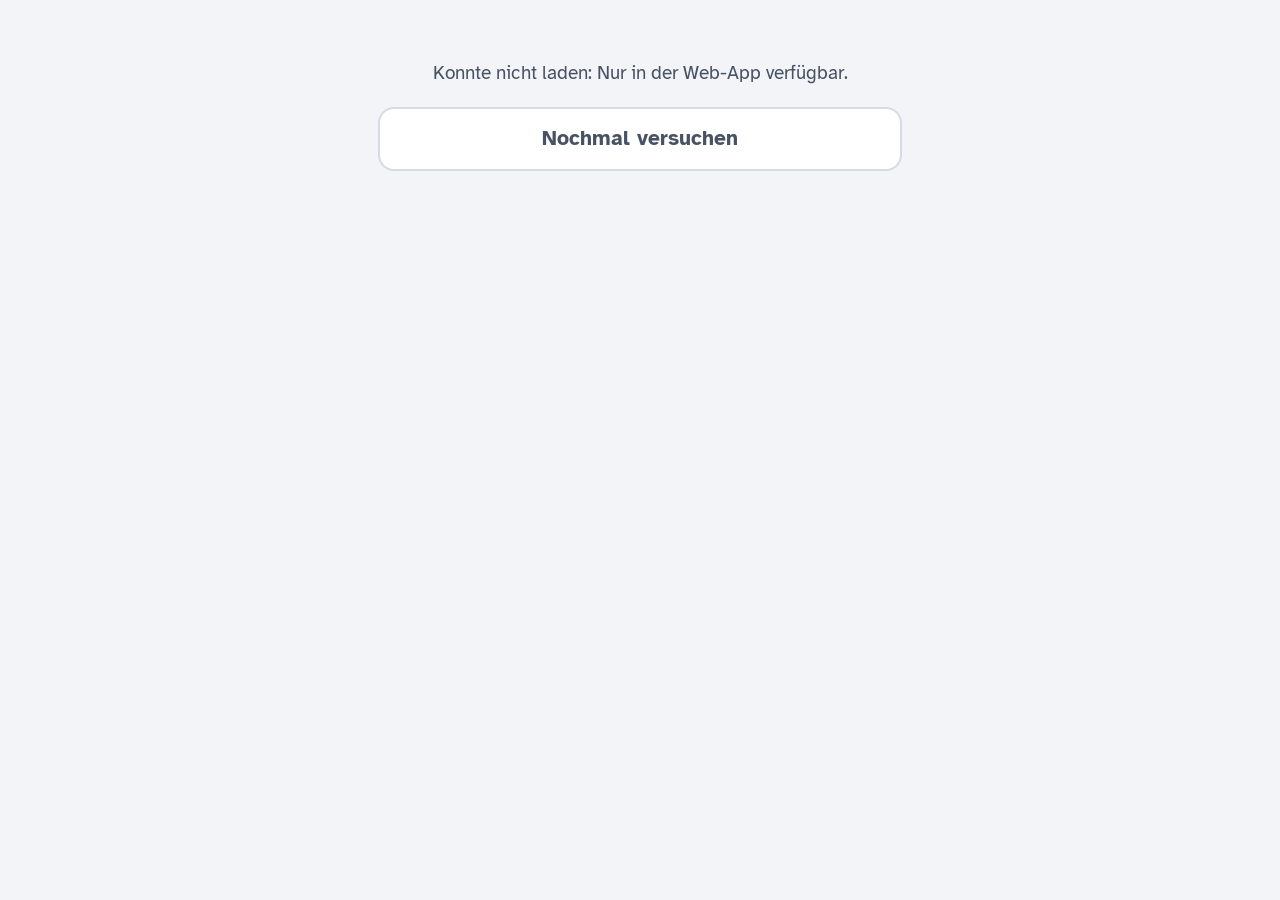
<file: apps-script/Buchung.html>
<!DOCTYPE html>
<html lang="de">
<head>
<base target="_top">
<meta charset="utf-8">
<meta name="color-scheme" content="light dark">
<link rel="preconnect" href="https://fonts.googleapis.com">
<link href="https://fonts.googleapis.com/css2?family=Atkinson+Hyperlegible:wght@400;700&display=swap" rel="stylesheet">
<style>
  :root {
    --bg: #F2F4F7; --card: #FFFFFF; --text: #111827; --sub: #475263; --linie: #D5DBE3; --grau: #E9EDF2;
    --rot: #B3122E;
    --gruen: #166534; --gruen-bg: #E3F4E8; --gruen-btn: #15803D;
    --gelb: #8A3B0A; --gelb-bg: #FEF3C7; --gelb-band: #D97706;
    --aus: #991B1B; --aus-bg: #FDE7E7;
  }
  @media (prefers-color-scheme: dark) {
    :root {
      --bg: #0F1318; --card: #1A2028; --text: #F3F4F6; --sub: #B4BCC8; --linie: #38414E; --grau: #262E39;
      --rot: #C81E3A;
      --gruen: #7EE2A8; --gruen-bg: #12301E; --gruen-btn: #15803D;
      --gelb: #FCD34D; --gelb-bg: #3A2E10; --gelb-band: #F59E0B;
      --aus: #FCA5A5; --aus-bg: #3A1A1A;
    }
  }
  * { box-sizing: border-box; }
  html, body { margin: 0; background: var(--bg); color: var(--text); }
  body { font: 19px/1.4 'Atkinson Hyperlegible', system-ui, -apple-system, 'Segoe UI', Roboto, Arial, sans-serif; -webkit-text-size-adjust: 100%; }
  #app { max-width: 560px; margin: 0 auto; padding: 0 18px 48px; min-height: 100vh; }
  button, input, select, textarea { font: inherit; color: inherit; }
  button { cursor: pointer; }
  svg { flex: none; }
  h1 { margin: 10px 0 16px; font-size: 32px; line-height: 1.15; }
  p { margin: 0 0 12px; }
  .sub { color: var(--sub); }
  .klein { font-size: 17px; }
  .kopf { display: flex; align-items: center; gap: 12px; padding-top: 22px; }
  .logo { flex: none; width: 42px; height: 42px; border-radius: 10px; background: var(--rot); color: #fff; display: flex; align-items: center; justify-content: center; font-weight: 700; font-size: 17px; }
  .logo.rund { background: var(--grau); color: var(--text); border-radius: 50%; width: 46px; height: 46px; }
  .kopf .ff { flex: 1; font-size: 17px; font-weight: 700; color: var(--sub); }
  .bar { display: flex; align-items: center; height: 64px; margin-left: -8px; }
  .zurueck { display: flex; align-items: center; gap: 2px; min-height: 52px; padding: 0 14px 0 4px; border: 0; border-radius: 12px; background: transparent; font-size: 19px; font-weight: 700; }
  .label { display: block; font-size: 17px; font-weight: 700; color: var(--sub); margin: 22px 0 8px; }
  input, select, textarea { width: 100%; min-height: 58px; padding: 0 16px; font-size: 19px; border: 2px solid var(--linie); border-radius: 14px; background: var(--card); }
  textarea { padding: 12px 16px; min-height: 96px; resize: vertical; }
  input:disabled, select:disabled, textarea:disabled { opacity: .7; }
  input:focus, select:focus, textarea:focus, button:focus-visible, a:focus-visible { outline: 3px solid var(--gelb-band); outline-offset: 2px; }
  .karte { background: var(--card); border: 1px solid var(--linie); border-radius: 18px; padding: 16px; }
  .liste { background: var(--card); border: 1px solid var(--linie); border-radius: 18px; padding: 0 16px; margin-top: 12px; }
  .zeile { display: flex; align-items: center; gap: 12px; width: 100%; min-height: 66px; padding: 10px 0; border: 0; border-bottom: 1px solid var(--linie); background: transparent; text-align: left; color: inherit; text-decoration: none; }
  .liste > .zeile:last-child { border-bottom: 0; }
  .zeile .t { flex: 1; min-width: 0; }
  .zeile .t b { display: block; }
  .gitter { display: grid; grid-template-columns: minmax(0, 1fr); gap: 12px; }
  .zwei { display: grid; grid-template-columns: repeat(2, minmax(0, 1fr)); gap: 12px; }
  .kachel { display: flex; align-items: center; gap: 16px; width: 100%; min-height: 98px; padding: 16px; border-radius: 20px; border: 1px solid var(--linie); background: var(--card); text-align: left; }
  .kachel .ic { flex: none; width: 56px; height: 56px; border-radius: 16px; background: var(--grau); display: flex; align-items: center; justify-content: center; }
  .kachel .t { flex: 1; min-width: 0; }
  .kachel .t b { display: block; font-size: 22px; }
  .kachel .t span { color: var(--sub); font-size: 17px; }
  .kachel.k { min-height: 66px; padding: 10px 14px; border-radius: 16px; gap: 12px; }
  .kachel.k .ic { width: 42px; height: 42px; border-radius: 12px; }
  .kachel.k .t b { font-size: 19px; }
  .kachel .pill { flex: 0 1 auto; min-width: 0; max-width: 55%; white-space: normal; text-align: center; line-height: 1.25; }
  .btn { display: flex; align-items: center; justify-content: center; gap: 6px; width: 100%; min-height: 64px; padding: 0 16px; border-radius: 16px; font-size: 21px; font-weight: 700; border: 0; text-align: center; }
  .btn.haupt { background: var(--rot); color: #fff; }
  .btn.gruen { background: var(--gruen-btn); color: #fff; }
  .btn.zweit { background: var(--card); border: 2px solid var(--linie); }
  .btn.gross { min-height: 84px; font-size: 24px; }
  .btn:disabled { opacity: .55; }
  .knopf { flex: none; min-height: 48px; padding: 0 14px; border-radius: 12px; border: 2px solid var(--linie); background: var(--card); font-size: 17px; font-weight: 700; }
  .link { min-height: 48px; border: 0; background: transparent; font-size: 17px; font-weight: 700; padding: 0 6px; text-decoration: underline; }
  .leise { display: flex; align-items: center; justify-content: center; gap: 8px; min-height: 54px; margin: 24px auto 0; padding: 0 18px; border: 0; border-radius: 12px; background: transparent; font-size: 18px; font-weight: 700; text-decoration: underline; }
  .chips { display: flex; gap: 8px; flex-wrap: wrap; }
  .chip { min-height: 52px; padding: 0 18px; border-radius: 999px; font-size: 18px; font-weight: 700; border: 2px solid var(--linie); background: var(--card); }
  .chip.an { background: var(--text); border-color: var(--text); color: var(--bg); }
  .pill { display: inline-block; font-size: 16px; font-weight: 700; padding: 3px 12px; border-radius: 999px; white-space: nowrap; background: var(--grau); }
  .pill.gruen, .box.gruen { background: var(--gruen-bg); color: var(--gruen); }
  .pill.gelb, .box.gelb { background: var(--gelb-bg); color: var(--gelb); }
  .pill.rot, .box.rot { background: var(--aus-bg); color: var(--aus); }
  .box { border-radius: 18px; padding: 16px; }
  .box .gross { font-size: 24px; font-weight: 700; }
  .fz { display: flex; align-items: center; gap: 12px; width: 100%; padding: 0; border-radius: 20px; border: 1px solid var(--linie); background: var(--card); text-align: left; overflow: hidden; }
  .fz .band { flex: none; width: 10px; align-self: stretch; }
  .fz .t { flex: 1; min-width: 0; padding: 16px 0 16px 4px; }
  .fz .t b { font-size: 26px; margin-right: 8px; }
  .fz .t .info { display: block; color: var(--sub); font-size: 17px; margin-top: 4px; }
  .fz .pf { padding-right: 14px; display: flex; }
  .band.gruen { background: var(--gruen-btn); } .band.gelb { background: var(--gelb-band); } .band.rot { background: var(--aus); }
  .laeuft { background: var(--gelb-bg); border-radius: 20px; padding: 16px; margin-bottom: 16px; }
  .punkt { display: inline-block; width: 12px; height: 12px; border-radius: 50%; background: var(--gelb-band); margin-right: 8px; }
  .dabox { display: flex; align-items: center; gap: 12px; background: var(--gruen-bg); color: var(--gruen); border-radius: 18px; padding: 14px 16px; margin-bottom: 16px; font-weight: 700; }
  .dabox span { display: block; color: var(--text); font-weight: 400; font-size: 17px; }
  .haken { width: 96px; height: 96px; border-radius: 50%; margin: 0 auto; background: var(--gruen-bg); color: var(--gruen); display: flex; align-items: center; justify-content: center; }
  .namen { display: flex; gap: 8px; flex-wrap: wrap; }
  .namen span { display: inline-flex; align-items: center; min-height: 44px; padding: 0 16px; border-radius: 999px; background: var(--grau); font-size: 17px; }
  .warn { margin-top: 14px; padding: 12px 14px; border-radius: 12px; background: var(--aus-bg); color: var(--aus); font-weight: 700; font-size: 17px; white-space: pre-line; }
  .hinweis { margin-top: 14px; padding: 12px 14px; border-radius: 12px; background: var(--grau); font-size: 17px; }
  .typ { flex: none; width: 56px; text-align: center; font-size: 15px; font-weight: 700; padding: 6px 0; border-radius: 8px; background: var(--grau); }
  .opt { display: flex; align-items: center; gap: 12px; width: 100%; min-height: 54px; padding: 0 14px; border-radius: 12px; font-size: 18px; font-weight: 700; text-align: left; border: 2px solid var(--linie); background: var(--card); }
  .opt i { flex: none; width: 18px; height: 18px; border-radius: 50%; border: 2px solid currentColor; }
  .opt.an.gruen { border-color: var(--gruen); background: var(--gruen-bg); color: var(--gruen); }
  .opt.an.gelb { border-color: var(--gelb); background: var(--gelb-bg); color: var(--gelb); }
  .opt.an.rot { border-color: var(--aus); background: var(--aus-bg); color: var(--aus); }
  .opt.an i { background: currentColor; }
  .wahl2 { display: grid; grid-template-columns: repeat(2, minmax(0, 1fr)); gap: 8px; margin-top: 10px; }
  .wahl2 button { min-height: 54px; border-radius: 12px; font-size: 18px; font-weight: 700; border: 2px solid var(--linie); background: var(--card); }
  .wahl2 button.ok { border-color: var(--gruen); background: var(--gruen-bg); color: var(--gruen); }
  .wahl2 button.m { border-color: var(--aus); background: var(--aus-bg); color: var(--aus); }
  .kpi { padding: 14px; border-radius: 16px; font-weight: 700; border: 0; text-align: left; font-size: 18px; }
  .kpi b { display: block; font-size: 32px; }
  .sticky { position: sticky; bottom: 12px; margin-top: 18px; }
  .lade { padding: 60px 0; text-align: center; color: var(--sub); }
  .fuss { text-align: center; color: var(--sub); font-size: 15px; margin-top: 32px; }
  .hg { position: fixed; inset: 0; background: rgba(0,0,0,.5); display: flex; align-items: flex-end; justify-content: center; z-index: 10; }
  .blatt { width: 100%; max-width: 560px; max-height: 90vh; overflow-y: auto; background: var(--card); border-radius: 24px 24px 0 0; padding: 24px 18px 28px; }
  .blatt h2 { margin: 0; font-size: 25px; }
  .blatt p { margin: 8px 0 16px; color: var(--sub); font-size: 18px; white-space: pre-line; }
  .blatt .btn { margin-top: 10px; }
  #toast { position: fixed; left: 16px; right: 16px; top: 16px; max-width: 528px; margin: 0 auto; padding: 16px; border-radius: 16px; background: var(--text); color: var(--bg); font-weight: 700; font-size: 18px; text-align: center; z-index: 20; white-space: pre-line; pointer-events: none; }
  #toast.fehler { background: var(--aus); color: #fff; }
  @media (prefers-color-scheme: dark) { #toast.fehler { background: #991B1B; } }
  [hidden] { display: none !important; }
</style>
</head>
<body data-start="<?= start ?>" data-fz="<?= fz ?>">
<div id="app"><div class="lade">wird geladen …</div></div>
<div id="toast" role="status" aria-live="polite" hidden></div>
<script>
(() => {
  // ---------- Werkzeuge ----------
  const $app = document.getElementById('app');
  const h = (tag, a, ...kids) => {
    const e = document.createElement(tag);
    if (a) Object.keys(a).forEach((k) => {
      const v = a[k];
      if (v == null || v === false) return;
      if (k === 'class') e.className = v;
      else if (k.slice(0, 2) === 'on') e.addEventListener(k.slice(2), v);
      else if (k === 'value') e.value = v;
      else e.setAttribute(k, v === true ? '' : v);
    });
    kids.flat(9).forEach((k) => { if (k == null || k === false) return; e.appendChild(typeof k === 'object' ? k : document.createTextNode(String(k))); });
    return e;
  };
  const IC = {
    rechts: '<path d="M9 6l6 6-6 6"/>', links: '<path d="M15 6l-6 6 6 6"/>', haken: '<path d="M5 12l5 5 9-10"/>',
    da: '<circle cx="9" cy="8" r="4"/><path d="M2 21c0-3.9 3.1-7 7-7 1.7 0 3.2.6 4.4 1.5"/><path d="M15 18l2.5 2.5L22 16"/>',
    auto: '<path d="M2 16V7a1 1 0 0 1 1-1h11v10"/><path d="M14 9h4l4 4v3h-2"/><path d="M2 16h2"/><path d="M10 16h6"/><circle cx="7" cy="17" r="2.2"/><circle cx="18" cy="17" r="2.2"/>',
    doku: '<path d="M14 3H6a1 1 0 0 0-1 1v16a1 1 0 0 0 1 1h12a1 1 0 0 0 1-1V8z"/><path d="M14 3v5h5"/><path d="M9 13h6"/><path d="M9 17h6"/>',
    schild: '<path d="M12 3l8 3v6c0 4.5-3.4 8.3-8 9-4.6-.7-8-4.5-8-9V6z"/><path d="M9 12l2 2 4-4"/>',
    werkzeug: '<path d="M14.7 6.3a4 4 0 0 0-5.4 5.4L3 18l3 3 6.3-6.3a4 4 0 0 0 5.4-5.4l-2.5 2.5-2.4-.6-.6-2.4z"/>',
    liste: '<rect x="5" y="4" width="14" height="17" rx="2"/><path d="M9 4V3h6v1"/><path d="M9 13l2 2 4-4"/>',
    warn: '<path d="M12 3l10 18H2z"/><path d="M12 10v5"/><path d="M12 18h.01"/>',
    kamera: '<path d="M4 7h3l2-3h6l2 3h3a1 1 0 0 1 1 1v11a1 1 0 0 1-1 1H4a1 1 0 0 1-1-1V8a1 1 0 0 1 1-1z"/><circle cx="12" cy="13" r="4"/>',
    stift: '<path d="M4 20h4L19 9l-4-4L4 16z"/><path d="M13.5 6.5l4 4"/>',
    sprechblase: '<path d="M4 5h16a1 1 0 0 1 1 1v10a1 1 0 0 1-1 1H9l-5 4V6a1 1 0 0 1 1-1z"/><path d="M8 10h8"/><path d="M8 13h5"/>',
    schloss: '<rect x="5" y="11" width="14" height="10" rx="2"/><path d="M8 11V8a4 4 0 0 1 8 0v3"/>',
    alarm: '<path d="M6 18V11a6 6 0 0 1 12 0v7"/><path d="M4 18h16"/><path d="M10 21h4"/><path d="M12 2v2"/><path d="M3.5 6.5l1.5 1"/><path d="M20.5 6.5l-1.5 1"/>',
    uhr: '<circle cx="12" cy="12" r="9"/><path d="M12 7v5l3 2"/>'
  };
  // Kinder anhängen: Listen werden aufgelöst, leere Werte übersprungen
  const add = (el, ...kids) => { kids.flat(9).forEach((k) => { if (k == null || k === false) return; el.appendChild(typeof k === 'object' ? k : document.createTextNode(String(k))); }); return el; };
  const icon = (n, gr) => { const s = h('span', { 'aria-hidden': 'true', style: 'display:flex' }); s.innerHTML = '<svg width="' + (gr || 24) + '" height="' + (gr || 24) + '" viewBox="0 0 24 24" fill="none" stroke="currentColor" stroke-width="2.2" stroke-linecap="round" stroke-linejoin="round">' + IC[n] + '</svg>'; return s; };
  const run = (fn, ...args) => new Promise((ok, nein) => {
    if (!(window.google && google.script && google.script.run)) { nein(new Error('Nur in der Web-App verfügbar.')); return; }
    google.script.run.withSuccessHandler(ok).withFailureHandler(nein)[fn](...args);
  });
  const lies = (k) => { try { return JSON.parse(localStorage.getItem(k) || 'null'); } catch (e) { return null; } };
  const schreib = (k, v) => { try { if (v == null) localStorage.removeItem(k); else localStorage.setItem(k, JSON.stringify(v)); } catch (e) { /* privat */ } };
  const pad = (n) => String(n).padStart(2, '0');
  const WT = ['So', 'Mo', 'Di', 'Mi', 'Do', 'Fr', 'Sa'];
  const uhr = (t) => { const d = new Date(t); return pad(d.getHours()) + ':' + pad(d.getMinutes()); };
  const tagName = (t) => {
    const d = new Date(t), a = new Date(); a.setHours(0, 0, 0, 0);
    const diff = Math.round((new Date(d.getFullYear(), d.getMonth(), d.getDate()) - a) / 864e5);
    return diff === 0 ? 'heute' : diff === 1 ? 'morgen' : diff === -1 ? 'gestern' : WT[d.getDay()] + ' ' + d.getDate() + '.' + (d.getMonth() + 1) + '.';
  };
  const wann = (t) => tagName(t) + ' ' + uhr(t);
  const spanne = (v, b) => tagName(v) + ' · ' + uhr(v) + ' – ' + (tagName(b) === tagName(v) ? uhr(b) : wann(b));
  const dauer = (ms) => { const m = Math.max(1, Math.round(ms / 60000)); return m === 1 ? '1 Minute' : m < 60 ? m + ' Minuten' : Math.floor(m / 60) + ' h ' + pad(m % 60) + ' min'; };
  const isoTag = (d) => d.getFullYear() + '-' + pad(d.getMonth() + 1) + '-' + pad(d.getDate());
  const isoLokal = (t) => isoTag(new Date(t)) + 'T' + uhr(t);
  const norm = (s) => String(s || '').normalize('NFD').replace(/[̀-ͯ]/g, '').replace(/\s+/g, ' ').trim().toLowerCase();
  const kuerzel = (n) => String(n).split(' ').filter(Boolean).map((x) => x[0]).join('').slice(0, 2).toUpperCase();
  const vorname = (n) => String(n).split(' ')[0];

  let toastT = null;
  const melde = (t, istFehler) => {
    const el = document.getElementById('toast'); el.textContent = t; el.className = istFehler ? 'fehler' : ''; el.hidden = false;
    clearTimeout(toastT); toastT = setTimeout(() => { el.hidden = true; }, istFehler ? 7000 : 5000);
  };
  const fehler = (e) => melde((e && e.message) || String(e), true);

  // Rückfrage als Blatt von unten: { titel, text, ja, nein, gruen, felder: (box) => {}, aktion: async () => {} } – aktion gibt false zurück = offen lassen
  const frage = (f) => {
    const hg = h('div', { class: 'hg', onclick: (e) => { if (e.target === hg) hg.remove(); } });
    const ja = h('button', { type: 'button', class: 'btn ' + (f.gruen ? 'gruen' : 'haupt') }, f.ja || 'Ja');
    const extra = h('div');
    const box = h('div', { class: 'blatt', role: 'dialog', 'aria-modal': 'true' }, h('h2', null, f.titel), f.text ? h('p', null, f.text) : null, extra, ja,
      h('button', { type: 'button', class: 'btn zweit', onclick: () => hg.remove() }, f.nein || 'Abbrechen'));
    if (f.felder) f.felder(extra);
    ja.onclick = async () => {
      ja.disabled = true; ja.textContent = '…';
      try { const weiter = await f.aktion(); if (weiter !== false) hg.remove(); else { ja.disabled = false; ja.textContent = f.ja || 'Ja'; } }
      catch (e) { ja.disabled = false; ja.textContent = f.ja || 'Ja'; fehler(e); }
    };
    hg.appendChild(box); document.body.appendChild(hg);
    const erstes = box.querySelector('input, textarea, select'); if (erstes) erstes.focus(); else ja.focus();
  };
  // Server-Antwort { ok, text | fehler } → Meldung; wirft bei Fehler
  const antwort = (r) => { if (!r || !r.ok) { setTimeout(() => { if (typeof laden === 'function') laden(); }, 0); throw new Error((r && r.fehler) || 'Hat nicht geklappt.'); } if (r.text) melde(r.text); return r; };

  // ---------- Zustand ----------
  let ich = lies('ff-ich');
  let verw = lies('ff-verw');
  if (verw && (!verw.bis || verw.bis < Date.now() || norm(verw.fuer) !== norm(ich))) { verw = null; schreib('ff-verw', null); }
  let daten = null, zahlen = null, doks = null, anwDaten = null;
  const stapel = [];
  let seite = { s: 'start' }, ziel = null;   // ziel: gewünschte Seite (QR-Code), bevor der Name gewählt ist
  let pinZiel = null;                         // Verwaltungsseite, die nach der PIN-Anmeldung geöffnet wird (Push-Link)

  const zeige = (neu) => {
    if (neu.s === 'pin') pinZiel = null;
    stapel.push(seite); seite = neu; zeichne(true);
    try { if (window.google && google.script && google.script.history) { google.script.history.push({ n: stapel.length }); histN++; } } catch (e) { /* egal */ }
  };
  // Zurück: App-Knopf und Handy-Zurück-Taste laufen über denselben Browser-Verlauf. histN = Einträge, die die App selbst angelegt hat;
  // nur so weit geht sie über den Verlauf zurück, darüber hinaus (Einstieg per QR/Push-Link) lokal. Kommt kein Verlaufs-Ereignis, nach 700 ms lokal.
  const hist = () => { try { return window.google && google.script && google.script.history ? google.script.history : null; } catch (e) { return null; } };
  let rueckTimer = null, histN = 0, eigen = false, spaet = false, ignoriere = 0;
  const zurueckLokal = () => { pinZiel = null; seite = stapel.pop() || { s: 'start' }; zeichne(true); };
  const offeneBlaetter = () => document.querySelectorAll('.hg');
  const zurueck = () => {
    offeneBlaetter().forEach((x) => x.remove());
    if (!stapel.length) { pinZiel = null; seite = { s: 'start' }; zeichne(true); return; }
    if (!hist() || histN < 1) { zurueckLokal(); return; }
    histN--; eigen = true; spaet = false; clearTimeout(rueckTimer);
    rueckTimer = setTimeout(() => { eigen = false; spaet = true; zurueckLokal(); }, 700);
    try { history.back(); } catch (e) { clearTimeout(rueckTimer); eigen = false; zurueckLokal(); }
  };
  const heim = () => {
    offeneBlaetter().forEach((x) => x.remove());
    pinZiel = null; const k = histN; histN = 0; stapel.length = 0; seite = { s: 'start' }; zeichne(true);
    if (k && hist()) { ignoriere = 1; try { history.go(-k); } catch (e) { ignoriere = 0; } setTimeout(() => { ignoriere = 0; }, 1500); }
  };
  try {
    if (hist()) hist().setChangeHandler(() => {
      if (ignoriere) { ignoriere = 0; return; }
      if (spaet) { spaet = false; return; }          // kam nach dem lokalen Zurück noch nach → schon erledigt
      clearTimeout(rueckTimer);
      if (!eigen) {
        histN = Math.max(0, histN - 1);
        // Handy-Zurück bei offener Rückfrage: nur die Rückfrage schließen
        if (offeneBlaetter().length) { offeneBlaetter().forEach((x) => x.remove()); try { hist().push({ n: ++histN }); } catch (x) { /* egal */ } return; }
      }
      eigen = false;
      if (stapel.length) zurueckLokal();
    });
  } catch (e) { /* egal */ }

  const laden = async () => {
    try { daten = await run('appDaten', ich || ''); }
    catch (e) {
      if (!daten) { $app.textContent = ''; $app.appendChild(h('div', { class: 'lade' }, 'Konnte nicht laden: ' + e.message, h('button', { type: 'button', class: 'btn zweit', style: 'margin-top:20px', onclick: () => { $app.textContent = 'wird geladen …'; laden(); } }, 'Nochmal versuchen'))); }
      else fehler(e);
      return;
    }
    if (ich && daten.mitglieder.length && !daten.mitglieder.some((n) => norm(n) === norm(ich))) { ich = null; schreib('ff-ich', null); verw = null; schreib('ff-verw', null); }
    zeichne(false);
  };
  const zahlenLaden = async () => {
    if (!verw) { zahlen = null; return; }
    try {
      const r = await run('verwaltungZahlen', verw.pin);
      if (!r.ok) { verw = null; zahlen = null; schreib('ff-verw', null); melde('Verwaltung: bitte neu anmelden.'); }
      else { zahlen = r; if (r.rolle !== verw.rolle || (r.funktion != null && r.funktion !== verw.funktion)) { verw.rolle = r.rolle; if (r.funktion != null) verw.funktion = r.funktion; schreib('ff-verw', verw); } }
    } catch (e) { /* Zahlen sind nur Komfort */ }
    if (seite.s === 'start') zeichne(false);
  };

  // ---------- Bausteine ----------
  const kopfZurueck = (text) => h('div', { class: 'bar' }, h('button', { type: 'button', class: 'zurueck', onclick: zurueck }, icon('links'), text || 'Zurück'));
  const fzById = (id) => daten.fahrzeuge.find((f) => f.id === id);
  const meineFahrt = () => {
    if (!daten || !ich) return null;
    for (const f of daten.fahrzeuge) { const u = f.unterwegs; if (u && u.laeuft && norm(u.name) === norm(ich)) return { fz: f.id, b: u }; }
    for (const f of daten.fahrzeuge) { const o = f.offen; if (o && norm(o.name) === norm(ich)) return { fz: f.id, b: o, vergessen: true }; }   // nicht eingerückt
    return null;
  };
  // Status eines Fahrzeugs für die Anzeige
  const lage = (f) => {
    const u = f.unterwegs, mein = u && norm(u.name) === norm(ich);
    const sp = f.sperren.find((x) => x.laeuft && x.status === 'Nein');
    if (f.bereit === 'Nein' || sp) return { k: 'aus', farbe: 'rot', text: 'Außer Dienst', info: f.mangel || (sp && sp.grund) || 'außer Dienst' };
    if (u && mein && u.laeuft) return { k: 'du', farbe: 'gelb', text: 'Du bist unterwegs', info: 'Bewegungsfahrt seit ' + uhr(u.von) };
    if (u) return { k: 'weg', farbe: 'gelb', text: 'Unterwegs', info: (mein ? 'Du' : u.name) + (u.laeuft ? ' · Bewegungsfahrt seit ' + uhr(u.von) : ' · zurück ' + wann(u.bis)) };
    if (f.bereit === 'Eingeschränkt') return { k: 'eing', farbe: 'gelb', text: 'Eingeschränkt', info: 'Einsatzbereit mit Einschränkung' + (f.mangel ? ': ' + f.mangel : '') };
    const n = f.fahrten.find((b) => b.von > Date.now());
    return { k: 'frei', farbe: 'gruen', text: 'Frei', info: n ? 'nächste Fahrt ' + wann(n.von) : 'In der Halle · einsatzbereit' };
  };
  const rollen = () => ({
    fz: !!verw && (verw.rolle === 'kommando' || verw.rolle === 'fahrmeister'),
    anw: !!verw && verw.rolle === 'kommando',
    ats: !!verw && (verw.rolle === 'kommando' || /atemschutz|\bats\b/i.test(verw.funktion || '')),
    text: verw ? (verw.funktion || { kommando: 'Kommando', fahrmeister: 'Fahrmeister', pruefer: 'Prüfer' }[verw.rolle] || '') : ''
  });

  // ---------- Seiten ----------
  const SEITEN = {};

  SEITEN.wer = () => {
    let q = '';
    const liste = h('div', { class: 'liste' });
    const waehle = (n) => {
      const gleich = norm(n) === norm(ich);
      ich = n; schreib('ff-ich', n);
      if (!gleich) { verw = null; zahlen = null; schreib('ff-verw', null); }
      if (ziel) { stapel.length = 0; stapel.push({ s: 'start' }); seite = ziel; ziel = null; zeichne(true); } else heim();
      laden();
    };
    const fuellen = () => {
      liste.textContent = '';
      const t = daten.mitglieder.filter((n) => !q || norm(n).indexOf(norm(q)) !== -1);
      t.forEach((n) => liste.appendChild(h('button', { type: 'button', class: 'zeile', onclick: () => waehle(n) },
        h('span', { class: 'logo rund' }, kuerzel(n)), h('span', { class: 't' }, h('b', null, n)), icon('rechts'))));
      if (!t.length) liste.appendChild(h('div', { style: 'padding:16px 0', class: 'sub' }, daten.mitglieder.length ? 'Kein Treffer. Fehlt dein Name? Bitte beim Kommando melden.' : 'Die Mitgliederliste ist noch leer. Bitte beim Kommando melden.'));
    };
    fuellen();
    return [ich ? kopfZurueck('Zurück') : null, h('div', { class: 'kopf', style: ich ? 'padding-top:0' : '' }, h('div', { class: 'logo' }, 'FF'), h('div', { class: 'ff' }, 'FF Deutsch Haslau')),
      h('h1', null, 'Wer bist du?'), h('p', { class: 'sub' }, 'Einmal antippen. Dein Handy merkt sich das.'),
      h('label', { class: 'label', for: 'suche' }, 'Name suchen'), h('input', { id: 'suche', type: 'search', placeholder: 'z. B. Huber', autocomplete: 'off', oninput: (e) => { q = e.target.value; fuellen(); } }), liste];
  };

  SEITEN.start = () => {
    const mf = meineFahrt(), da = daten.da || {}, mein = da.mein, r = rollen();
    const ausN = daten.fahrzeuge.filter((f) => lage(f).k === 'aus').length;
    const out = [h('div', { class: 'kopf' }, h('div', { class: 'logo' }, 'FF'), h('div', { class: 'ff' }, 'FF Deutsch Haslau'),
      h('button', { type: 'button', class: 'link', onclick: () => zeige({ s: 'wer' }) }, 'Nicht ' + vorname(ich) + '?')),
      h('h1', null, 'Hallo ' + vorname(ich))];
    if (mf) out.push(h('div', { class: 'laeuft' }, h('div', { style: 'font-weight:700' }, h('span', { class: 'punkt' }), mf.vergessen ? 'Noch nicht eingerückt' : 'Läuft gerade'),
      h('div', { style: 'font-size:23px;font-weight:700;margin:6px 0 2px' }, 'Bewegungsfahrt ' + mf.fz),
      h('div', null, 'seit ' + (mf.vergessen ? wann(mf.b.von) : uhr(mf.b.von)) + ' Uhr · ' + dauer(Date.now() - mf.b.von)),
      h('button', { type: 'button', class: 'btn gruen', style: 'margin-top:14px', onclick: () => einruecken(mf) }, 'Einrücken')));
    if (mein) out.push(h('div', { class: 'dabox' }, icon('haken', 28), h('div', { style: 'flex:1' }, 'Du bist eingetragen', h('span', null, mein.titel + ' · seit ' + uhr(mein.seit))),
      h('button', { type: 'button', class: 'link', onclick: () => zeige({ s: 'da' }) }, 'Ändern')));
    const fzKurz = daten.fahrzeuge.map((f) => { const l = lage(f); return f.id + ' ' + (l.k === 'frei' ? 'frei' : l.k === 'aus' ? 'außer Dienst' : l.k === 'eing' ? 'eingeschränkt' : 'unterwegs'); }).join(' · ');
    const kachel = (ic, titel, text, ziel) => h('button', { type: 'button', class: 'kachel', onclick: () => zeige(ziel) }, h('span', { class: 'ic' }, icon(ic, 28)), h('span', { class: 't' }, h('b', null, titel), h('span', null, text)), icon('rechts'));
    out.push(h('div', { class: 'gitter' },
      kachel('da', 'Ich bin da', mein ? 'Eingetragen: ' + mein.titel : 'Anwesenheit eintragen', { s: 'da' }),
      kachel('auto', 'Fahrzeuge', fzKurz, { s: 'fahrzeuge' }),
      kachel('doku', 'Einsatz', 'Pläne und Unterlagen', { s: 'einsatz' })),
      h('button', { type: 'button', class: 'btn zweit', style: 'margin-top:12px;font-size:19px', onclick: () => zeige({ s: 'mangel' }) }, icon('warn', 22), 'Mangel oder Schaden melden'));
    if (verw) {
      const kl = (ic, titel, pill, ziel) => h('button', { type: 'button', class: 'kachel k', onclick: () => zeige(ziel) }, h('span', { class: 'ic' }, icon(ic, 22)), h('span', { class: 't' }, h('b', null, titel)), pill);
      const g = zahlen && zahlen.geraete;
      out.push(h('div', { class: 'label', style: 'margin-top:28px' }, 'Verwaltung · ' + r.text), h('div', { class: 'gitter', style: 'gap:10px' },
        r.fz ? kl('schild', 'Fahrzeugstatus', ausN ? h('span', { class: 'pill rot' }, ausN + ' außer Dienst') : h('span', { class: 'pill gruen' }, 'alle bereit'), { s: 'fzstatus' }) : null,
        kl('warn', 'Mängel', zahlen && zahlen.maengel != null ? h('span', { class: 'pill ' + (zahlen.maengel ? 'rot' : 'gruen') }, zahlen.maengel ? zahlen.maengel + ' neu' : 'nichts offen') : null, { s: 'maengel' }),
        r.fz ? kl('stift', 'Tätigkeiten', h('span', { class: 'pill' }, 'eintragen · FDISK'), { s: 'taet' }) : null,
        kl('werkzeug', 'Geräteprüfung', g ? (g.rot || g.gelb ? h('span', { class: 'pill ' + (g.rot ? 'rot' : 'gelb') }, (g.rot + g.gelb) + ' fällig') : h('span', { class: 'pill gruen' }, 'alles geprüft')) : null, { s: 'geraete' }),
        r.anw ? kl('alarm', 'Einsätze', zahlen && zahlen.einsaetze != null ? h('span', { class: 'pill ' + (zahlen.einsaetze ? 'gelb' : 'gruen') }, zahlen.einsaetze ? zahlen.einsaetze + ' nachbereiten' : 'alles erledigt') : null, { s: 'einsl' }) : null,
        r.ats ? kl('uhr', r.anw ? 'Fristen' : 'Atemschutz-Fristen', zahlen && zahlen.fristen ? (zahlen.fristen.rot || zahlen.fristen.gelb ? h('span', { class: 'pill ' + (zahlen.fristen.rot ? 'rot' : 'gelb') }, (zahlen.fristen.rot ? zahlen.fristen.rot + ' abgelaufen' : '') + (zahlen.fristen.rot && zahlen.fristen.gelb ? ' · ' : '') + (zahlen.fristen.gelb ? zahlen.fristen.gelb + ' bald' : '')) : h('span', { class: 'pill gruen' }, 'alles gültig')) : null, { s: 'fristen' }) : null,
        r.anw ? kl('liste', 'Anwesenheit prüfen', zahlen && zahlen.anwOffen != null ? h('span', { class: 'pill ' + (zahlen.anwOffen ? 'gelb' : 'gruen') }, zahlen.anwOffen ? zahlen.anwOffen + ' offen' : 'alles erledigt') : null, { s: 'anwp' }) : null,
        h('button', { type: 'button', class: 'link', style: 'justify-self:start', onclick: () => frage({ titel: 'Verwaltung abmelden?', text: 'Zum Anmelden brauchst du dann wieder deinen PIN.', ja: 'Ja, abmelden', aktion: () => { verw = null; zahlen = null; schreib('ff-verw', null); zeichne(false); melde('Verwaltung abgemeldet.'); } }) }, 'Verwaltung abmelden')));
    } else {
      out.push(h('button', { type: 'button', class: 'leise', onclick: () => zeige({ s: 'pin' }) }, icon('schloss', 20), 'Verwaltung (mit PIN)'));
    }
    out.push(h('button', { type: 'button', class: 'leise', style: 'margin-top:8px', onclick: () => zeige({ s: 'feedback' }) }, icon('sprechblase', 20), 'Feedback zur App'));
    return out;
  };

  SEITEN.fahrzeuge = () => [kopfZurueck('Start'), h('h1', null, 'Fahrzeuge'), h('div', { class: 'gitter' }, daten.fahrzeuge.map((f) => {
    const l = lage(f);
    return h('button', { type: 'button', class: 'fz', onclick: () => zeige(l.k === 'du' ? { s: 'laeuft' } : { s: 'fahrzeug', id: f.id }) },
      h('span', { class: 'band ' + l.farbe }), h('span', { class: 't' }, h('b', null, f.id), h('span', { class: 'pill ' + l.farbe }, l.text), h('span', { class: 'info' }, l.info)), h('span', { class: 'pf' }, icon('rechts')));
  }))];

  const bfStart = (f, mf) => {
    if (mf) { melde('Du bist schon mit dem ' + mf.fz + ' unterwegs. Bitte zuerst einrücken.', true); return; }
    frage({ titel: 'Bewegungsfahrt starten?', text: f.id + ' · ab jetzt · ' + ich, ja: 'Ja, jetzt losfahren', aktion: async () => { antwort(await run('bewegungStart', { fahrzeug: f.id, name: ich })); await laden(); stapel.length = 0; stapel.push({ s: 'start' }); seite = { s: 'laeuft' }; zeichne(true); } });
  };
  const einruecken = (mf) => frage({ titel: 'Einrücken?', text: mf.fz + ' · Bewegungsfahrt ' + dauer(Date.now() - mf.b.von), ja: 'Ja, ich bin zurück', gruen: true,
    aktion: async () => { antwort(await run('bewegungEnde', mf.b.zeile, ich)); await laden(); heim(); } });

  SEITEN.fahrzeug = () => {
    const f = fzById(seite.id); if (!f) return SEITEN.fahrzeuge();
    const l = lage(f), mf = meineFahrt();
    const out = [kopfZurueck('Fahrzeuge'), h('h1', { style: 'margin-bottom:2px' }, f.id), f.art ? h('div', { class: 'sub', style: 'margin-bottom:16px' }, f.art) : h('div', { style: 'height:12px' }),
      h('div', { class: 'box ' + l.farbe }, h('div', { class: 'gross' }, l.text), h('div', { style: 'font-size:18px;margin-top:2px' }, l.info))];
    const knoepfe = h('div', { class: 'gitter', style: 'margin-top:20px' });
    if (l.k === 'frei' || l.k === 'eing') knoepfe.appendChild(h('button', { type: 'button', class: 'btn haupt gross', onclick: () => bfStart(f, mf) }, 'Bewegungsfahrt starten'));
    if (l.k === 'du' && mf) knoepfe.appendChild(h('button', { type: 'button', class: 'btn gruen gross', onclick: () => einruecken(mf) }, 'Einrücken'));
    if (l.k !== 'aus') knoepfe.appendChild(h('button', { type: 'button', class: 'btn zweit', onclick: () => zeige({ s: 'res', id: f.id }) }, 'Für später reservieren'));
    else knoepfe.appendChild(h('p', null, 'Dieses Fahrzeug kann derzeit nicht gebucht werden.'));
    knoepfe.appendChild(h('button', { type: 'button', class: 'leise', style: 'margin:4px auto 0', onclick: () => zeige({ s: 'mangel', was: f.id }) }, icon('warn', 20), 'Mangel oder Schaden melden'));
    out.push(knoepfe);
    const geplant = f.sperren.filter((x) => !x.laeuft && x.status === 'Nein');
    if (geplant.length) out.push(h('div', { class: 'hinweis' }, geplant.map((x) => h('div', null, 'Geplant außer Dienst: ' + (x.bis ? spanne(x.von, x.bis) : 'ab ' + wann(x.von) + ' (bis auf Weiteres)') + ' · ' + x.grund))));
    const fl = f.fahrten.filter((b) => b.bis > Date.now());
    out.push(h('div', { class: 'label', style: 'margin-top:28px' }, 'Nächste Fahrten'), h('div', { class: 'liste' },
      fl.length ? fl.map((b) => h('div', { class: 'zeile' }, h('div', { class: 't' }, h('b', null, spanne(b.von, b.bis)), h('span', { class: 'sub klein' }, b.name + (b.zweck ? ' · ' + b.zweck : ''))),
        norm(b.name) === norm(ich) && !b.laeuft ? h('button', { type: 'button', class: 'knopf', onclick: () => frage({ titel: 'Fahrt absagen?', text: f.id + ' · ' + spanne(b.von, b.bis) + (b.zweck ? '\n' + b.zweck : ''), ja: 'Ja, absagen', aktion: async () => { antwort(await run('absagen', b.zeile, ich, f.id, b.von)); await laden(); } }) }, 'Absagen') : null))
        : h('div', { class: 'sub', style: 'padding:16px 0' }, 'Keine Fahrten geplant.')));
    return out;
  };

  SEITEN.laeuft = () => {
    const mf = meineFahrt();
    if (!mf) return [kopfZurueck('Start'), h('h1', null, 'Keine laufende Fahrt'), h('p', { class: 'sub' }, 'Du bist gerade mit keinem Fahrzeug unterwegs.')];
    return [h('div', { style: 'padding-top:40px;text-align:center' },
      h('div', { style: 'width:22px;height:22px;border-radius:50%;margin:0 auto;background:var(--gelb-band);box-shadow:0 0 0 10px var(--gelb-bg)' }),
      h('div', { class: 'sub', style: 'font-weight:700;margin-top:18px' }, 'Bewegungsfahrt läuft'),
      h('div', { style: 'font-size:56px;font-weight:700;line-height:1.1;margin:8px 0' }, mf.fz),
      h('div', { style: 'font-size:21px' }, 'seit ' + uhr(mf.b.von) + ' Uhr · ' + dauer(Date.now() - mf.b.von)),
      h('p', { class: 'sub', style: 'margin:22px 8px 28px' }, 'Nach der Fahrt hier einrücken. Die Fahrt steht automatisch im Fahrtenbuch.'),
      h('button', { type: 'button', class: 'btn gruen', style: 'min-height:92px;font-size:26px', onclick: () => einruecken(mf) }, 'Einrücken'),
      h('button', { type: 'button', class: 'leise', onclick: heim }, 'Zur Startseite'))];
  };

  SEITEN.res = () => {
    const f = fzById(seite.id); if (!f) return SEITEN.fahrzeuge();
    if (seite.fertig) return [kopfZurueck(f.id), h('div', { style: 'text-align:center;padding-top:60px' }, h('div', { class: 'haken' }, icon('haken', 54)),
      h('h1', { style: 'margin-top:20px' }, 'Reserviert'), h('p', { style: 'font-size:21px' }, seite.fertig),
      h('button', { type: 'button', class: 'btn haupt', style: 'margin-top:24px', onclick: zurueck }, 'Fertig'))];
    const morgen = new Date(); morgen.setDate(morgen.getDate() + 1); const std = new Date().getHours();
    const v = seite.form || (seite.form = { tag: std >= 21 ? 'morgen' : 'heute', datum: isoTag(morgen), bisDatum: isoTag(morgen), mehr: false,
      von: std >= 21 ? '09:00' : pad(std + 1) + ':00', bis: std >= 21 ? '11:00' : pad(Math.min(23, std + 3)) + ':00', zweck: 'Übung', grund: '' });
    const box = h('div');
    const meld = h('div', { class: 'warn', hidden: true });
    const neu = () => { box.textContent = ''; box.appendChild(inhalt()); };
    const chip = (an, text, fn) => h('button', { type: 'button', class: 'chip' + (an ? ' an' : ''), 'aria-pressed': an ? 'true' : 'false', onclick: () => { fn(); neu(); } }, text);
    const reservieren = async (knopf) => {
      meld.hidden = true;
      const tag = v.tag === 'heute' ? isoTag(new Date()) : v.tag === 'morgen' ? isoTag(morgen) : v.datum;
      const bisTag = v.mehr ? v.bisDatum : tag;
      const zweck = v.zweck === 'Sonstiges' ? v.grund.trim() : v.zweck;
      const fehl = (t) => { meld.textContent = t; meld.hidden = false; };
      if (!tag || !v.von || !v.bis || !bisTag) return fehl('Bitte Tag und Uhrzeit wählen.');
      if (v.zweck === 'Sonstiges' && !zweck) return fehl('Bitte kurz den Grund eintragen.');
      let bisT = bisTag;
      if (!v.mehr && v.bis < v.von) { const d = new Date(tag + 'T12:00'); d.setDate(d.getDate() + 1); bisT = isoTag(d); }   // über Mitternacht → Folgetag
      if (!(bisT + 'T' + v.bis > tag + 'T' + v.von)) return fehl('„Bis“ muss nach „Von“ liegen.');
      knopf.disabled = true; knopf.textContent = 'Wird geprüft …';
      try {
        const r = await run('buchen', { fahrzeug: f.id, name: ich, mail: '', zweck, von: tag + 'T' + v.von, bis: bisT + 'T' + v.bis });
        if (!r.ok) { knopf.disabled = false; knopf.textContent = 'Reservieren'; return fehl(r.fehler); }
        seite.fertig = r.text.replace(/ gebucht:/, ':'); zeichne(true); laden();
      } catch (e) { knopf.disabled = false; knopf.textContent = 'Reservieren'; fehl(e.message); }
    };
    const inhalt = () => h('div', null,
      h('h1', null, f.id + ' reservieren'),
      h('div', { class: 'label' }, 'Wann?'),
      h('div', { class: 'chips' }, [['heute', 'Heute'], ['morgen', 'Morgen'], ['andere', 'Anderer Tag']].map(([k, t]) => chip(v.tag === k, t, () => { v.tag = k; }))),
      v.tag === 'andere' ? [h('label', { class: 'label', for: 'r-datum' }, 'Datum'), h('input', { id: 'r-datum', type: 'date', value: v.datum, min: isoTag(new Date()), onchange: (e) => { v.datum = e.target.value; if (v.bisDatum < v.datum) v.bisDatum = v.datum; } })] : null,
      h('div', { class: 'zwei' },
        h('div', null, h('label', { class: 'label', for: 'r-von' }, 'Von'), h('input', { id: 'r-von', type: 'time', value: v.von, onchange: (e) => { v.von = e.target.value; } })),
        h('div', null, h('label', { class: 'label', for: 'r-bis' }, 'Bis'), h('input', { id: 'r-bis', type: 'time', value: v.bis, onchange: (e) => { v.bis = e.target.value; } }))),
      v.mehr ? [h('label', { class: 'label', for: 'r-bisdatum' }, 'Zurück am'), h('input', { id: 'r-bisdatum', type: 'date', value: v.bisDatum, min: isoTag(new Date()), onchange: (e) => { v.bisDatum = e.target.value; } })]
        : h('button', { type: 'button', class: 'link', style: 'margin-top:8px', onclick: () => { v.mehr = true; neu(); } }, 'Über mehrere Tage?'),
      h('div', { class: 'label' }, 'Wofür?'),
      h('div', { class: 'chips' }, ['Übung', 'Besorgung', 'Werkstatt', 'Jugend', 'Sonstiges'].map((z) => chip(v.zweck === z, z, () => { v.zweck = z; }))),
      v.zweck === 'Sonstiges' ? [h('label', { class: 'label', for: 'r-grund' }, 'Grund'), h('input', { id: 'r-grund', maxlength: '80', placeholder: 'z. B. Material zum Bauhof bringen', value: v.grund, oninput: (e) => { v.grund = e.target.value; } })] : null,
      meld,
      h('button', { type: 'button', class: 'btn haupt', style: 'margin-top:24px', onclick: (e) => reservieren(e.currentTarget) }, 'Reservieren'));
    neu();
    return [kopfZurueck(f.id), box];
  };

  SEITEN.da = () => {
    const da = daten.da || {}, mein = da.mein;
    const out = [kopfZurueck('Start')];
    if (da.fehler) return out.concat([h('h1', null, 'Ich bin da'), h('div', { class: 'warn' }, da.fehler)]);
    const eintragen = async (d, knopf) => {
      const alt = knopf ? knopf.textContent : '';
      if (knopf) { knopf.disabled = true; knopf.textContent = '…'; }
      try { antwort(await run('daEinchecken', Object.assign({ name: ich }, d))); seite.neu = false; await laden(); }
      catch (e) { if (knopf) { knopf.disabled = false; knopf.textContent = alt; } fehler(e); }
    };
    if (mein && !seite.neu) {
      return out.concat([h('div', { style: 'text-align:center;padding-top:24px' }, h('div', { class: 'haken' }, icon('haken', 54)),
        h('h1', { style: 'margin:20px 0 4px' }, 'Du bist eingetragen'), h('p', { style: 'font-size:21px' }, mein.titel + ' · seit ' + uhr(mein.seit))),
        mein.auch.length ? [h('div', { class: 'label', style: 'margin-top:28px' }, 'Auch da (' + mein.auch.length + ')'), h('div', { class: 'namen' }, mein.auch.map((n) => h('span', null, n)))] : null,
        h('button', { type: 'button', class: 'btn zweit', style: 'margin-top:28px', onclick: () => frage({ titel: 'Jetzt gehen?', text: mein.titel + ' · seit ' + uhr(mein.seit), ja: 'Ja, ich gehe', aktion: async () => { antwort(await run('daGehen', { name: ich })); await laden(); heim(); } }) }, 'Ich gehe jetzt'),
        h('button', { type: 'button', class: 'leise', onclick: () => { seite.neu = true; zeichne(true); } }, 'Falscher Termin? Neu wählen')]);
    }
    const termine = (da.termine || []).filter((t) => !mein || t.id !== mein.id);
    out.push(h('h1', null, 'Ich bin da'), h('p', { class: 'sub' }, termine.length ? 'Heute im Feuerwehrhaus. Tipp auf den Termin, zu dem du da bist.' : 'Heute steht nichts im FF-Kalender.'));
    out.push(h('div', { class: 'gitter', style: 'margin-top:12px' }, termine.map((t) => {
      const zeit = t.ganz ? 'ganztägig' : uhr(t.von) + (t.bis ? ' – ' + uhr(t.bis) : '');
      const frueh = !t.ganz && t.von - 90 * 60000 > Date.now();   // eintragen erst 90 min vor Beginn
      const knopf = h('button', { type: 'button', class: 'btn ' + (t.laeuft ? 'haupt gross' : 'zweit'), style: 'margin-top:12px', disabled: frueh ? true : null }, frueh ? 'Eintragen ab ' + uhr(t.von - 90 * 60000) : 'Ich bin da');
      if (!frueh) knopf.onclick = () => eintragen({ termin: t.id, statt: mein ? mein.id : '' }, knopf);
      return h('div', { class: 'karte', style: t.laeuft ? 'border:2px solid var(--gruen-btn)' : '' },
        h('div', { style: 'display:flex;align-items:center;gap:8px;flex-wrap:wrap' }, h('span', { style: 'font-size:18px;font-weight:700' }, zeit),
          h('span', { class: 'pill ' + (t.laeuft ? 'gruen' : '') }, t.laeuft ? 'läuft jetzt' : t.von > Date.now() ? 'ab ' + uhr(t.von) : 'heute')),
        h('div', { style: 'font-size:23px;font-weight:700;margin:4px 0 2px' }, t.titel),
        h('div', { class: 'sub klein' }, t.anzahl ? t.anzahl + (t.anzahl === 1 ? ' Person' : ' Personen') + ' da' : 'noch niemand eingetragen'), knopf);
    })));
    const anderes = h('div');
    const zeigeArten = () => { seite.arten = true; anderes.textContent = ''; add(anderes, h('div', { class: 'label' }, 'Was machst du?'), h('div', { class: 'chips' }, (da.arten || []).map((a) => h('button', { type: 'button', class: 'chip', onclick: (e) => eintragen({ art: a, statt: mein ? mein.id : '' }, e.currentTarget) }, a)))); };
    anderes.appendChild(h('button', { type: 'button', class: 'leise', onclick: zeigeArten }, 'Kein Termin? Ich mache etwas anderes'));
    if (!termine.length || seite.arten) zeigeArten();   // bleibt auch beim automatischen Aktualisieren offen
    out.push(anderes);
    if (mein) out.push(h('button', { type: 'button', class: 'leise', onclick: () => { seite.neu = false; zeichne(true); } }, 'Doch nicht – zurück'));
    return out;
  };

  SEITEN.einsatz = () => {
    let q = '';
    const box = h('div');
    const fuellen = () => {
      box.textContent = '';
      if (!doks) { box.appendChild(h('div', { class: 'lade' }, 'wird geladen …')); return; }
      if (!doks.ok) { box.appendChild(h('div', { class: 'warn' }, doks.fehler)); return; }
      let n = 0;
      doks.rubriken.forEach((r) => {
        const d = r.dateien.filter((x) => !q || norm(x.name + ' ' + r.name).indexOf(norm(q)) !== -1);
        if (!d.length) return; n += d.length;
        add(box, h('div', { class: 'label', style: 'margin-top:22px' }, r.name), h('div', { class: 'liste' }, d.map((x) => h('a', { class: 'zeile', href: x.url, target: '_blank', rel: 'noopener' },
          h('span', { class: 'typ' }, x.typ), h('span', { class: 't' }, h('b', null, x.name), h('span', { class: 'sub', style: 'font-size:16px' }, 'Stand ' + x.datum)), icon('rechts')))));
      });
      if (!n) box.appendChild(h('p', { class: 'sub', style: 'margin-top:16px' }, q ? 'Nichts gefunden.' : 'Noch keine Unterlagen hinterlegt.'));
    };
    fuellen();
    if (!doks) run('einsatzDokumente', false).then((r) => { doks = r; fuellen(); }).catch((e) => { doks = { ok: false, fehler: e.message }; fuellen(); });
    return [kopfZurueck('Start'), h('h1', null, 'Einsatz'), h('label', { class: 'label', for: 'd-suche' }, 'Unterlage suchen'),
      h('input', { id: 'd-suche', type: 'search', placeholder: 'z. B. Hydrant, Kindergarten', oninput: (e) => { q = e.target.value; fuellen(); } }), box];
  };

  SEITEN.pin = () => {
    const pin = h('input', { id: 'pin', type: 'password', inputmode: 'numeric', autocomplete: 'off', placeholder: '••••', style: 'font-size:28px;letter-spacing:8px;text-align:center' });
    const meld = h('div', { class: 'warn', hidden: true });
    const los = h('button', { type: 'button', class: 'btn haupt', style: 'margin-top:22px' }, 'Anmelden');
    const anmelden = async () => {
      const p = pin.value.trim(); meld.hidden = true;
      if (p.length < 4) { meld.textContent = 'Bitte deinen PIN eingeben (mindestens 4 Ziffern).'; meld.hidden = false; return; }
      los.disabled = true; los.textContent = 'Wird geprüft …';
      try {
        const r = await run('verwaltungAnmelden', ich, p);
        if (!r.ok) throw new Error(r.fehler);
        verw = { pin: r.pin, rolle: r.rolle, name: r.name, funktion: r.funktion || '', fuer: ich, bis: Date.now() + 30 * 864e5 };
        schreib('ff-verw', verw); melde('Angemeldet. Gilt 30 Tage auf diesem Handy.');
        const nach = pinZiel; pinZiel = null;
        if (nach) { stapel.length = 0; stapel.push({ s: 'start' }); seite = nach; zeichne(true); } else heim();
        zahlenLaden();
      } catch (e) { los.disabled = false; los.textContent = 'Anmelden'; meld.textContent = e.message; meld.hidden = false; }
    };
    los.onclick = anmelden; pin.onkeydown = (e) => { if (e.key === 'Enter') anmelden(); };
    setTimeout(() => pin.focus(), 50);
    return [kopfZurueck('Start'), h('h1', null, 'Verwaltung'), h('p', { class: 'sub' }, 'Für Kommando, Fahrmeister und Prüfer. Du bleibst 30 Tage angemeldet.'),
      h('div', { class: 'karte', style: 'display:flex;align-items:center;gap:12px;margin-top:16px' }, h('span', { class: 'logo rund' }, kuerzel(ich)), h('b', null, ich)),
      h('label', { class: 'label', for: 'pin' }, 'Dein PIN'), pin, meld, los];
  };

  // ---------- Verwaltung: Fahrzeugstatus ----------
  SEITEN.fzstatus = () => {
    const box = h('div', null, h('div', { class: 'lade' }, 'wird geladen …'));
    const fahrtenBox = h('div');
    const neuLaden = async () => {
      try {
        const r = await run('fzStatus', verw.pin); if (!r.ok) throw new Error(r.fehler);
        box.textContent = ''; r.fahrzeuge.forEach((f) => box.appendChild(fzKarte(f)));
      } catch (e) { box.textContent = ''; box.appendChild(h('div', { class: 'warn' }, e.message)); }
      if (rollen().anw) fahrtenLaden();
      run('appDaten', ich).then((d) => { daten = d; }).catch(() => {});
    };
    const fzKarte = (f) => {
      const k = h('div', { class: 'karte', style: 'margin-bottom:14px' });
      let wahl = f.bereit, grund = f.mangel, planOffen = false;
      const m1 = new Date(); m1.setDate(m1.getDate() + 1);
      const plan = { von: isoTag(m1), vonZeit: '07:00', bis: '', bisZeit: '17:00', status: 'Nein', grund: '' };
      const speichern = () => {
        if (wahl !== 'Ja' && !String(grund || '').trim()) { melde('Bitte kurz den Grund eintragen.', true); const g = document.getElementById('g-' + f.fahrzeug); if (g) g.focus(); return; }
        const tun = async () => { antwort(await run('fzStatusSetzen', verw.pin, f.fahrzeug, wahl, grund)); neuLaden(); };
        if (wahl === 'Ja' && f.bereit !== 'Ja') frage({ titel: f.fahrzeug + ' wieder einsatzbereit?', text: (f.mangel ? 'Bisher: ' + f.mangel + '\n' : '') + 'Bestätigte Mängel dieses Fahrzeugs gelten dann als behoben, eine laufende Sperre endet.', ja: 'Ja, einsatzbereit', gruen: true, aktion: tun });
        else if (wahl === 'Nein' && f.bereit !== 'Nein') frage({ titel: f.fahrzeug + ' außer Dienst stellen?', text: 'Grund: ' + grund + '\nDas Fahrzeug kann dann nicht gebucht werden. Am Infoscreen steht es rot.', ja: 'Ja, außer Dienst', aktion: tun });
        else tun().catch(fehler);
      };
      const neu = () => {
        k.textContent = '';
        k.appendChild(h('div', { style: 'display:flex;align-items:baseline;gap:8px;flex-wrap:wrap' }, h('b', { style: 'font-size:23px;flex:1' }, f.fahrzeug),
          h('span', { class: 'sub', style: 'font-size:16px' }, f.bereit !== 'Ja' && f.von ? 'gemeldet ' + f.von + (f.am ? ' · ' + f.am : '') : f.pickerl ? 'Pickerl ' + f.pickerl : '')));
        k.appendChild(h('div', { class: 'gitter', style: 'gap:8px;margin-top:10px' }, [['Ja', 'Einsatzbereit', 'gruen'], ['Eingeschränkt', 'Eingeschränkt', 'gelb'], ['Nein', 'Außer Dienst', 'rot']].map(([w, t, c]) =>
          h('button', { type: 'button', class: 'opt ' + c + (wahl === w ? ' an' : ''), 'aria-pressed': wahl === w ? 'true' : 'false', onclick: () => {
            wahl = w;
            if (w === 'Ja' && f.bereit !== 'Ja') speichern(); else neu();
          } }, h('i'), t))));
        if (wahl !== 'Ja') {
          add(k, h('label', { class: 'label', for: 'g-' + f.fahrzeug, style: 'margin-top:12px' }, 'Grund'),
            h('input', { id: 'g-' + f.fahrzeug, value: grund, maxlength: '300', placeholder: 'z. B. Werkstatt bis Fr', oninput: (e) => { grund = e.target.value; } }),
            h('button', { type: 'button', class: 'btn ' + (wahl !== f.bereit ? 'haupt' : 'zweit'), style: 'margin-top:12px;min-height:56px;font-size:19px', onclick: speichern }, wahl !== f.bereit ? 'Speichern' : 'Grund speichern'));
        }
        f.sperren.forEach((p) => k.appendChild(h('div', { class: 'hinweis', style: 'display:flex;align-items:center;gap:10px' },
          h('span', { style: 'flex:1;min-width:0' }, h('b', { style: 'display:block' }, (p.laeuft ? 'Läuft: ' : 'Geplant: ') + (p.status === 'Nein' ? 'außer Dienst' : 'eingeschränkt')), h('span', { class: 'sub', style: 'font-size:16px' }, p.text + ' · ' + p.grund)),
          h('button', { type: 'button', class: 'knopf', onclick: () => frage({ titel: 'Geplante Sperre löschen?', text: f.fahrzeug + ' · ' + p.text + '\n' + p.grund + (p.laeuft ? '\nDas Fahrzeug wird dann wieder einsatzbereit.' : ''), ja: 'Ja, löschen', aktion: async () => { antwort(await run('fzSperreLoeschen', verw.pin, p.id)); neuLaden(); } }) }, 'Löschen'))));
        k.appendChild(h('button', { type: 'button', class: 'leise', style: 'margin:10px 0 0', onclick: () => { planOffen = !planOffen; neu(); } }, planOffen ? 'Planung schließen' : '+ Außer Dienst planen'));
        if (planOffen) {
          const id = (x) => x + '-' + f.fahrzeug;
          k.appendChild(h('div', { style: 'margin-top:8px;padding:14px;border-radius:14px;border:1px solid var(--linie)' },
            h('div', { class: 'chips' }, [['Nein', 'Außer Dienst'], ['Eingeschränkt', 'Eingeschränkt']].map(([w, t]) => h('button', { type: 'button', class: 'chip' + (plan.status === w ? ' an' : ''), 'aria-pressed': plan.status === w ? 'true' : 'false', onclick: () => { plan.status = w; neu(); } }, t))),
            h('div', { class: 'zwei' }, h('div', null, h('label', { class: 'label', for: id('pv') }, 'Von'), h('input', { id: id('pv'), type: 'date', value: plan.von, onchange: (e) => { plan.von = e.target.value; } })),
              h('div', null, h('label', { class: 'label', for: id('pvz') }, 'Uhrzeit'), h('input', { id: id('pvz'), type: 'time', value: plan.vonZeit, onchange: (e) => { plan.vonZeit = e.target.value; } }))),
            h('div', { class: 'zwei' }, h('div', null, h('label', { class: 'label', for: id('pb') }, 'Bis (leer = offen)'), h('input', { id: id('pb'), type: 'date', value: plan.bis, onchange: (e) => { plan.bis = e.target.value; } })),
              h('div', null, h('label', { class: 'label', for: id('pbz') }, 'Uhrzeit'), h('input', { id: id('pbz'), type: 'time', value: plan.bisZeit, onchange: (e) => { plan.bisZeit = e.target.value; } }))),
            h('label', { class: 'label', for: id('pg') }, 'Grund'), h('input', { id: id('pg'), value: plan.grund, maxlength: '200', placeholder: 'z. B. Service', oninput: (e) => { plan.grund = e.target.value; } }),
            h('button', { type: 'button', class: 'btn haupt', style: 'margin-top:12px;min-height:56px;font-size:19px', onclick: async (e) => {
              if (!plan.grund.trim()) { melde('Bitte einen Grund eintragen.', true); return; }
              if (!plan.von) { melde('Bitte das Datum „Von“ wählen.', true); return; }
              const b = e.currentTarget; b.disabled = true; b.textContent = '…';
              try {
                const r = antwort(await run('fzSperreAnlegen', verw.pin, f.fahrzeug, plan.von + 'T' + plan.vonZeit, plan.bis ? plan.bis + 'T' + plan.bisZeit : '', plan.status, plan.grund));
                if (r.konflikt && r.konflikt.length) frage({ titel: 'Achtung: schon gebucht', text: f.fahrzeug + ' ist in diesem Zeitraum noch reserviert. Bitte mit den Buchenden klären:\n\n' + r.konflikt.join('\n'), ja: 'Verstanden', nein: 'Schließen', aktion: () => {} });
                neuLaden();
              } catch (x) { b.disabled = false; b.textContent = 'Planen'; fehler(x); }
            } }, 'Planen')));
        }
      };
      neu();
      return k;
    };
    const fahrtenLaden = async () => {
      try {
        const d = await run('statusdaten', verw.pin); if (!d.ok) return;
        const alle = []; d.fahrzeuge.forEach((f) => f.fahrten.forEach((b) => { if (b.bis > Date.now()) alle.push(Object.assign({ fahrzeug: f.fahrzeug }, b)); }));
        alle.sort((a, b) => a.von - b.von);
        fahrtenBox.textContent = '';
        add(fahrtenBox, h('div', { class: 'label', style: 'margin-top:28px' }, 'Fahrten · nächste 7 Tage'), h('div', { class: 'liste' }, alle.length ? alle.map((b) => h('div', { class: 'zeile' },
          h('div', { class: 't' }, h('b', null, b.fahrzeug + ' · ' + spanne(b.von, b.bis)), h('span', { class: 'sub klein' }, b.name + (b.zweck ? ' · ' + b.zweck : ''))),
          h('button', { type: 'button', class: 'knopf', onclick: () => { let grund = ''; frage({ titel: 'Fahrt löschen?', text: b.fahrzeug + ' · ' + b.name + '\n' + spanne(b.von, b.bis), ja: 'Ja, löschen',
            felder: (x) => add(x, h('label', { class: 'label', for: 'lg', style: 'margin-top:0' }, 'Begründung (geht per E-Mail an den Buchenden)'), h('textarea', { id: 'lg', maxlength: '500', placeholder: 'z. B. Fahrzeug wird für das Fest gebraucht', oninput: (e) => { grund = e.target.value; } })),
            aktion: async () => { antwort(await run('statusLoeschen', verw.pin, b.zeile, b.fahrzeug, b.von, b.bis, grund)); neuLaden(); } }); } }, 'Löschen'))) : h('div', { class: 'sub', style: 'padding:16px 0' }, 'Keine Fahrten.')));
      } catch (e) { /* Fahrtenliste ist Zusatz */ }
    };
    neuLaden();
    return [kopfZurueck('Start'), h('h1', null, 'Fahrzeugstatus'), box, fahrtenBox];
  };

  // ---------- Verwaltung: Geräteprüfung ----------
  SEITEN.geraete = () => {
    const box = h('div', null, h('div', { class: 'lade' }, 'wird geladen …'));
    const liste = (filter, titel) => zeige({ s: 'gliste', filter, titel });
    run('pruefUebersicht', verw.pin).then((r) => {
      if (!r.ok) throw new Error(r.fehler);
      box.textContent = '';
      if (r.fehlt) { box.appendChild(h('div', { class: 'warn' }, r.fehlt)); return; }
      const g = r.gesamt;
      add(box, h('div', { class: 'zwei' },
        h('button', { type: 'button', class: 'kpi box rot', onclick: () => liste({ faellig: true }, 'Alles Fällige') }, h('b', null, g.rot), 'überfällig'),
        h('button', { type: 'button', class: 'kpi box gelb', onclick: () => liste({ faellig: true }, 'Alles Fällige') }, h('b', null, g.gelb), 'bald fällig')),
        g.grau ? h('p', { class: 'sub klein', style: 'margin-top:10px' }, g.grau + ' Geräte noch nie geprüft') : null);
      const such = h('input', { id: 'g-suche', type: 'search', placeholder: 'Bezeichnung oder Nummer' });
      const suchen = () => { const q = such.value.trim(); if (q) liste({ suche: q }, 'Suche: ' + q); };
      such.onkeydown = (e) => { if (e.key === 'Enter') suchen(); };
      add(box, h('label', { class: 'label', for: 'g-suche' }, 'Gerät suchen'), h('div', { style: 'display:flex;gap:8px' }, such, h('button', { type: 'button', class: 'knopf', style: 'min-height:58px', onclick: suchen }, 'Suchen')),
        h('div', { class: 'label' }, 'Wo prüfst du?'), h('div', { class: 'liste' }, r.orte.map((o) => h('button', { type: 'button', class: 'zeile', onclick: () => liste({ ort: o.ort }, o.ort) },
          h('span', { class: 't' }, h('b', null, o.ort), h('span', { class: 'sub', style: 'font-size:16px' }, o.n + ' Geräte')),
          o.rot ? h('span', { class: 'pill rot' }, o.rot + ' überfällig') : o.gelb ? h('span', { class: 'pill gelb' }, o.gelb + ' bald fällig') : o.grau ? h('span', { class: 'pill' }, o.grau + ' offen') : h('span', { class: 'pill gruen' }, 'alles geprüft')))),
        h('button', { type: 'button', class: 'btn zweit', style: 'margin-top:20px', onclick: () => zeige({ s: 'gform' }) }, '+ Gerät anlegen'));
    }).catch((e) => { box.textContent = ''; box.appendChild(h('div', { class: 'warn' }, e.message)); });
    return [kopfZurueck('Start'), h('h1', null, 'Geräteprüfung'), box];
  };

  const STATUS_TXT = { rot: 'überfällig', gelb: 'bald fällig', grau: 'noch nie geprüft', gruen: 'in Ordnung' };
  SEITEN.gliste = () => {
    const box = h('div', null, h('div', { class: 'lade' }, 'wird geladen …'));
    const wahl = seite.wahl || (seite.wahl = {});   // „id|Prüfart“ → { ergebnis, bem }
    const zaehler = h('span');
    const speichernBtn = h('button', { type: 'button', class: 'btn haupt' }, 'Prüfung speichern', zaehler);
    const anzeigen = () => { const n = Object.keys(wahl).length; zaehler.textContent = n ? ' (' + n + ')' : ''; speichernBtn.disabled = !n; };
    const laden_ = () => run('pruefListe', verw.pin, seite.filter).then((r) => {
      if (!r.ok) throw new Error(r.fehler);
      box.textContent = '';
      if (!r.geraete.length) { box.appendChild(h('p', { class: 'sub' }, 'Keine Geräte gefunden.')); return; }
      box.appendChild(h('div', { class: 'gitter' }, r.geraete.map((g) => {
        const k = h('div', { class: 'karte' });
        add(k, h('div', { style: 'display:flex;gap:8px;align-items:flex-start' }, h('div', { style: 'flex:1;min-width:0' }, h('b', { style: 'display:block;font-size:20px' }, g.bez),
          h('span', { class: 'sub', style: 'font-size:16px' }, [seite.filter.ort ? '' : g.ort, g.inv ? 'Nr. ' + g.inv : '', g.anzahl > 1 ? g.anzahl + ' Stück' : ''].filter(Boolean).join(' · '))),
          h('button', { type: 'button', class: 'link', onclick: () => zeige({ s: 'gform', g }) }, 'Bearbeiten')));
        g.pruefungen.forEach((p) => {
          const key = g.id + '|' + p.art, zeile = h('div', { style: 'margin-top:14px' });
          const male = () => {
            zeile.textContent = '';
            const w = wahl[key];
            add(zeile, h('div', { style: 'display:flex;gap:8px;flex-wrap:wrap;align-items:center' }, h('b', { style: 'font-size:17px' }, p.art), h('span', { class: 'pill ' + p.status }, STATUS_TXT[p.status])),
              h('div', { class: 'sub', style: 'font-size:16px' }, (p.letzte ? 'zuletzt ' + p.letzte + (p.ergebnis ? ' · ' + p.ergebnis : '') : 'noch nie geprüft') + (p.faellig ? ' · fällig ' + p.faellig : '')),
              h('div', { class: 'wahl2' },
                h('button', { type: 'button', class: w && w.ergebnis === 'OK' ? 'ok' : '', 'aria-pressed': w && w.ergebnis === 'OK' ? 'true' : 'false', onclick: () => { if (w && w.ergebnis === 'OK') delete wahl[key]; else wahl[key] = { ergebnis: 'OK' }; male(); anzeigen(); } }, 'In Ordnung'),
                h('button', { type: 'button', class: w && w.ergebnis === 'Mangel' ? 'm' : '', 'aria-pressed': w && w.ergebnis === 'Mangel' ? 'true' : 'false', onclick: () => { if (w && w.ergebnis === 'Mangel') delete wahl[key]; else wahl[key] = { ergebnis: 'Mangel', bem: '' }; male(); anzeigen(); } }, 'Mangel')));
            if (w && w.ergebnis === 'Mangel') {
              const id = 'mb-' + key.replace(/[^a-z0-9]/gi, '');
              add(zeile, h('label', { class: 'label', for: id, style: 'margin-top:10px' }, 'Was ist kaputt?'), h('input', { id, value: w.bem, maxlength: '300', placeholder: 'kurz beschreiben', oninput: (e) => { w.bem = e.target.value; } }));
            }
          };
          male(); k.appendChild(zeile);
        });
        return k;
      })));
    }).catch((e) => { box.textContent = ''; box.appendChild(h('div', { class: 'warn' }, e.message)); });
    speichernBtn.onclick = () => {
      const e = Object.keys(wahl).map((k) => { const i = k.indexOf('|'); return { id: k.slice(0, i), art: k.slice(i + 1), ergebnis: wahl[k].ergebnis, bem: wahl[k].bem || '' }; });
      if (e.some((x) => x.ergebnis === 'Mangel' && !x.bem.trim())) { melde('Bitte bei jedem Mangel kurz beschreiben, was kaputt ist.', true); return; }
      const m = e.filter((x) => x.ergebnis === 'Mangel').length;
      frage({ titel: 'Prüfung speichern?', text: e.length + ' Prüfung' + (e.length === 1 ? '' : 'en') + (m ? ', davon ' + m + ' mit Mangel' : '') + '\n' + seite.titel, ja: 'Ja, speichern',
        aktion: async () => { antwort(await run('pruefSpeichern', verw.pin, e)); Object.keys(wahl).forEach((k) => delete wahl[k]); anzeigen(); laden_(); zahlenLaden(); } });
    };
    laden_(); anzeigen();
    return [kopfZurueck('Geräteprüfung'), h('h1', null, seite.titel), box, h('div', { class: 'sticky' }, speichernBtn),
      seite.filter.ort ? h('button', { type: 'button', class: 'leise', onclick: () => zeige({ s: 'gform', ort: seite.filter.ort }) }, '+ Gerät an diesem Ort anlegen') : null];
  };

  SEITEN.gform = () => {
    const g = seite.g, v = seite.v || (seite.v = g ? { ort: g.ort, gruppe: g.gruppe || '', bez: g.bez, inv: g.inv, serie: g.serie, anzahl: g.anzahl || 1, arten: g.pruefungen.map((p) => p.art) }
      : { ort: seite.ort || '', gruppe: '', bez: '', inv: '', serie: '', anzahl: 1, arten: [] });
    const box = h('div', null, h('div', { class: 'lade' }, 'wird geladen …'));
    run('geraetStamm', verw.pin).then((st) => {
      if (!st.ok) throw new Error(st.fehler);
      box.textContent = '';
      const feld = (id, t, el) => [h('label', { class: 'label', for: id }, t), el];
      const orte = st.orte.indexOf(v.ort) === -1 && v.ort ? [v.ort].concat(st.orte) : st.orte;
      add(box, feld('f-bez', 'Bezeichnung', h('input', { id: 'f-bez', value: v.bez, maxlength: '120', oninput: (e) => { v.bez = e.target.value; } })),
        feld('f-ort', 'Ort', h('select', { id: 'f-ort', onchange: (e) => { v.ort = e.target.value; } }, h('option', { value: '' }, '– Ort wählen –'), orte.map((o) => h('option', { value: o, selected: o === v.ort }, o)))),
        feld('f-gruppe', 'Gruppe', h('input', { id: 'f-gruppe', value: v.gruppe, list: 'f-gruppen', maxlength: '120', oninput: (e) => { v.gruppe = e.target.value; } })),
        h('datalist', { id: 'f-gruppen' }, st.gruppen.map((x) => h('option', { value: x }))),
        h('div', { class: 'zwei' }, h('div', null, feld('f-inv', 'Inventarnr.', h('input', { id: 'f-inv', value: v.inv, maxlength: '40', oninput: (e) => { v.inv = e.target.value; } }))),
          h('div', null, feld('f-anz', 'Anzahl', h('input', { id: 'f-anz', type: 'number', inputmode: 'numeric', min: '1', max: '999', value: v.anzahl, oninput: (e) => { v.anzahl = e.target.value; } })))),
        feld('f-serie', 'Seriennr.', h('input', { id: 'f-serie', value: v.serie, maxlength: '60', oninput: (e) => { v.serie = e.target.value; } })),
        h('div', { class: 'label' }, 'Was wird geprüft?'),
        h('div', { class: 'gitter', style: 'gap:8px' }, st.arten.concat(v.arten.filter((a) => st.arten.indexOf(a) === -1)).map((a) => {
          const an = v.arten.indexOf(a) !== -1;
          return h('button', { type: 'button', class: 'opt gruen' + (an ? ' an' : ''), 'aria-pressed': an ? 'true' : 'false', style: 'font-size:16px;min-height:52px', onclick: (e) => {
            const i = v.arten.indexOf(a); if (i === -1) v.arten.push(a); else v.arten.splice(i, 1);
            e.currentTarget.classList.toggle('an', i === -1); e.currentTarget.setAttribute('aria-pressed', i === -1 ? 'true' : 'false');
          } }, h('i'), a);
        })),
        h('button', { type: 'button', class: 'btn haupt', style: 'margin-top:22px', onclick: async (e) => {
          const b = e.currentTarget; b.disabled = true; b.textContent = '…';
          try { antwort(g ? await run('geraetAendern', verw.pin, g.id, v) : await run('geraetAnlegen', verw.pin, v)); zurueck(); }
          catch (x) { b.disabled = false; b.textContent = 'Speichern'; fehler(x); }
        } }, 'Speichern'));
      if (g) {
        let grund = '';
        add(box, h('button', { type: 'button', class: 'leise', style: 'color:var(--aus)', onclick: () => frage({ titel: 'Gerät ausscheiden?', text: g.bez + '\nEs verschwindet aus den Prüflisten, das Prüfprotokoll bleibt erhalten. Im FDISK bitte ebenfalls ausscheiden.', ja: 'Ja, ausscheiden',
          felder: (x) => add(x, h('label', { class: 'label', for: 'aus-g', style: 'margin-top:0' }, 'Grund'), h('input', { id: 'aus-g', placeholder: 'z. B. defekt, verloren, ersetzt', oninput: (e) => { grund = e.target.value; } })),
          aktion: async () => { if (grund.trim().length < 3) { melde('Bitte kurz den Grund angeben.', true); return false; } antwort(await run('geraetAusscheiden', verw.pin, g.id, grund)); zurueck(); } }) }, 'Gerät ausscheiden'));
      }
    }).catch((e) => { box.textContent = ''; box.appendChild(h('div', { class: 'warn' }, e.message)); });
    return [kopfZurueck('Zurück'), h('h1', null, g ? 'Gerät bearbeiten' : 'Gerät anlegen'), box];
  };

  // ---------- Verwaltung: Anwesenheit prüfen ----------
  const anwLaden = async () => { const r = await run('anwUebersicht', verw.pin); if (!r.ok) throw new Error(r.fehler); anwDaten = r; return r; };
  SEITEN.anwp = () => {
    const box = h('div', null, h('div', { class: 'lade' }, 'wird geladen …'));
    anwLaden().then((r) => {
      box.textContent = '';
      if (r.fehlt) { box.appendChild(h('div', { class: 'warn' }, r.fehlt)); return; }
      const offen = r.termine.filter((t) => t.status === 'offen'), zu = r.termine.filter((t) => t.status !== 'offen');
      const karte = (t) => h('button', { type: 'button', class: 'kachel k', style: 'min-height:76px', onclick: () => zeige({ s: 'anwt', id: t.id }) },
        h('span', { class: 't' }, h('b', null, t.titel), h('span', null, t.text + ' · ' + t.personen.length + (t.personen.length === 1 ? ' Person' : ' Personen'))),
        h('span', { class: 'pill ' + (t.status === 'offen' ? 'gelb' : 'gruen') }, t.status === 'offen' ? 'offen' : 'fertig'));
      add(box, h('div', { class: 'label' }, 'Offen (' + offen.length + ')'), h('div', { class: 'gitter', style: 'gap:10px' }, offen.length ? offen.map(karte) : h('p', { class: 'sub' }, 'Nichts offen.')),
        zu.length ? [h('div', { class: 'label', style: 'margin-top:28px' }, 'Abgeschlossen, wartet aufs FDISK'), h('div', { class: 'gitter', style: 'gap:10px' }, zu.map(karte))] : null);
    }).catch((e) => { box.textContent = ''; box.appendChild(h('div', { class: 'warn' }, e.message)); });
    return [kopfZurueck('Start'), h('h1', null, 'Anwesenheit prüfen'), box];
  };
  SEITEN.anwt = () => {
    const t = anwDaten && anwDaten.termine.find((x) => x.id === seite.id);
    if (!t) return [kopfZurueck('Anwesenheit'), h('p', { class: 'sub' }, 'Termin nicht gefunden.')];
    const v = seite.v || (seite.v = { titel: t.titel, art: t.art || '', unterart: t.unterart || '', beginn: t.beginn ? isoLokal(t.beginn) : '', ende: t.ende ? isoLokal(t.ende) : (t.endeVorschlag ? isoLokal(t.endeVorschlag) : ''), vorschlag: !t.ende && !!t.endeVorschlag, bemerkung: t.bemerkung || '' });
    const mz = (n, e, m) => n + ' ' + (n === 1 ? e : m);
    const offen = t.status === 'offen';
    const aktion = (a) => run('anwAktion', verw.pin, Object.assign({ id: t.id, wer: ich }, a));
    const neu = async () => { await anwLaden(); seite.v = null; zeichne(false); zahlenLaden(); };
    const unterarten = (anwDaten.unterarten || {})[v.art] || [];
    // Vorschlag fürs Ende erst beim Abschließen übernehmen, beim bloßen Speichern nicht (sonst endet ein laufender Termin zu früh)
    const speichern = (mitVorschlag) => aktion(Object.assign({ aktion: 'speichern' }, v, { ende: v.vorschlag && !mitVorschlag ? '' : v.ende }));
    let nach = '';
    return [kopfZurueck('Anwesenheit'), h('h1', null, t.titel), h('span', { class: 'pill ' + (offen ? 'gelb' : 'gruen') }, offen ? 'offen' : 'abgeschlossen'),
      h('div', { class: 'label' }, 'Da waren (' + t.personen.length + ')'),
      h('div', { class: 'liste' }, t.personen.length ? t.personen.map((p) => h('div', { class: 'zeile' }, h('span', { class: 't' }, h('b', null, p.name), p.fehlt ? h('span', { class: 'sub', style: 'font-size:15px' }, 'ohne Standesbuchnummer') : p.quelle === 'nachgetragen' ? h('span', { class: 'sub', style: 'font-size:15px' }, 'nachgetragen') : null),
        offen ? h('button', { type: 'button', class: 'knopf', onclick: () => frage({ titel: p.name + ' entfernen?', text: 'Aus „' + t.titel + '“.', ja: 'Ja, entfernen', aktion: async () => { antwort(await aktion({ aktion: 'entfernen', name: p.name })); await neu(); } }) }, 'Entfernen') : null))
        : h('div', { class: 'sub', style: 'padding:16px 0' }, 'Noch niemand eingetragen.')),
      offen ? [h('label', { class: 'label', for: 'nach' }, 'Person nachtragen'), h('div', { style: 'display:flex;gap:8px' },
        h('select', { id: 'nach', onchange: (e) => { nach = e.target.value; } }, h('option', { value: '' }, '– Mitglied wählen –'), (anwDaten.namen || []).filter((n) => !t.personen.some((p) => norm(p.name) === norm(n))).map((n) => h('option', { value: n }, n))),
        h('button', { type: 'button', class: 'knopf', style: 'min-height:58px', onclick: async () => { if (!nach) { melde('Bitte zuerst ein Mitglied wählen.', true); return; } try { antwort(await aktion({ aktion: 'nachtragen', name: nach })); await neu(); } catch (e) { fehler(e); } } }, 'Dazu'))] : null,
      h('div', { class: 'label', style: 'margin-top:28px' }, 'Für das FDISK'),
      h('label', { class: 'label', for: 'a-titel', style: 'margin-top:8px' }, 'Bezeichnung'), h('input', { id: 'a-titel', value: v.titel, maxlength: '80', disabled: !offen, oninput: (e) => { v.titel = e.target.value; } }),
      h('label', { class: 'label', for: 'a-art' }, 'Tätigkeitsart'), h('select', { id: 'a-art', disabled: !offen, onchange: (e) => { v.art = e.target.value; v.unterart = ''; zeichne(false); } }, h('option', { value: '' }, '– wählen –'), (anwDaten.arten || []).map((a) => h('option', { value: a, selected: a === v.art }, a))),
      unterarten.length ? [h('label', { class: 'label', for: 'a-ua' }, 'Unterart'), h('select', { id: 'a-ua', disabled: !offen, onchange: (e) => { v.unterart = e.target.value; } }, unterarten.map((u) => h('option', { value: u, selected: u === v.unterart }, u || '– keine –')))] : null,
      h('label', { class: 'label', for: 'a-von' }, 'Beginn'), h('input', { id: 'a-von', type: 'datetime-local', value: v.beginn, disabled: !offen, onchange: (e) => { v.beginn = e.target.value; } }),
      h('label', { class: 'label', for: 'a-bis' }, 'Ende'), h('input', { id: 'a-bis', type: 'datetime-local', value: v.ende, disabled: !offen, onchange: (e) => { v.ende = e.target.value; v.vorschlag = false; } }),
      offen && v.vorschlag ? h('div', { class: 'warn', style: 'background:var(--gelb-bg);color:var(--gelb)' }, 'Ende ist ein Vorschlag (' + (t.personen.some((p) => p.weg) ? 'wer zuletzt gegangen ist' : 'Beginn + 3 Stunden, niemand hat sich ausgetragen') + ') – bitte prüfen.') : null,
      h('label', { class: 'label', for: 'a-bem' }, 'Bemerkung'), h('textarea', { id: 'a-bem', maxlength: '300', disabled: !offen, value: v.bemerkung, oninput: (e) => { v.bemerkung = e.target.value; } }),
      offen ? [h('button', { type: 'button', class: 'btn zweit', style: 'margin-top:22px', onclick: async (e) => { const b = e.currentTarget; b.disabled = true; try { antwort(await speichern()); await neu(); } catch (x) { b.disabled = false; fehler(x); } } }, 'Speichern'),
        h('button', { type: 'button', class: 'btn haupt', style: 'margin-top:12px', onclick: () => frage({ titel: 'Abschließen?', text: v.titel + ' · ' + mz(t.personen.length, 'Person', 'Personen') + (v.ende ? ' · bis ' + v.ende.slice(11, 16) : '') + '\nKommt beim nächsten FDISK-Übertrag mit, sobald der Monat unter „Tätigkeiten“ freigegeben ist.', ja: 'Ja, abschließen',
          aktion: async () => {
            if (!v.art) { melde('Bitte zuerst die Tätigkeitsart wählen.', true); return false; }
            if (!v.ende) { melde('Bitte zuerst das Ende eintragen.', true); return false; }
            antwort(await speichern(true));
            const r = await aktion({ aktion: 'abschliessen' });
            if (r && r.lang) {   // über 12 Stunden: eigens bestätigen lassen (z. B. Leistungsbewerb, Fest)
              const std = Math.round((new Date(v.ende) - new Date(v.beginn)) / 36e5);
              setTimeout(() => frage({ titel: 'Wirklich ' + std + ' Stunden?', text: '„' + v.titel + '“ · ' + v.beginn.slice(11, 16) + ' bis ' + v.ende.slice(11, 16) + (v.ende.slice(0, 10) !== v.beginn.slice(0, 10) ? ' (Folgetag)' : '') + '\nWenn jemand vergessen hat auszutragen, bitte das Ende korrigieren.', ja: 'Ja, stimmt',
                aktion: async () => { antwort(await aktion({ aktion: 'abschliessen', trotzdem: true })); await anwLaden(); zurueck(); zahlenLaden(); } }), 0);
              return;
            }
            antwort(r); await anwLaden(); zurueck(); zahlenLaden();
          } }) }, 'Abschließen')]
        : h('button', { type: 'button', class: 'btn zweit', style: 'margin-top:22px', onclick: () => frage({ titel: 'Wieder öffnen?', text: 'Dann kann man wieder nachtragen und ändern.', ja: 'Ja, öffnen', aktion: async () => { antwort(await aktion({ aktion: 'oeffnen' })); await neu(); } }) }, 'Wieder öffnen'),
      h('button', { type: 'button', class: 'leise', style: 'color:var(--aus)', onclick: () => frage({ titel: 'Termin löschen?', text: '„' + t.titel + '“' + (t.personen.length ? ' mit ' + (t.personen.length === 1 ? 'der Eintragung' : 'allen ' + t.personen.length + ' Eintragungen') : '') + '. Das lässt sich nicht rückgängig machen.', ja: 'Ja, löschen', aktion: async () => { antwort(await aktion({ aktion: 'loeschen' })); await anwLaden(); zurueck(); zahlenLaden(); } }) }, 'Termin löschen')];
  };

  // ---------- Verwaltung: Tätigkeiten eintragen und monatlich fürs FDISK freigeben ----------
  const MONATE = ['Jänner', 'Februar', 'März', 'April', 'Mai', 'Juni', 'Juli', 'August', 'September', 'Oktober', 'November', 'Dezember'];
  const monatText = (m) => MONATE[+m.slice(5, 7) - 1] + ' ' + m.slice(0, 4);
  const monatPlus = (m, n) => { const d = new Date(+m.slice(0, 4), +m.slice(5, 7) - 1 + n, 1); return d.getFullYear() + '-' + pad(d.getMonth() + 1); };
  const STATUS_T = { offen: ['offen', 'gelb'], fertig: ['fertig', ''], freigegeben: ['freigegeben', 'gelb'], fdisk: ['im FDISK', 'gruen'] };
  SEITEN.taet = () => {
    const jetztM = isoTag(new Date()).slice(0, 7);
    if (!seite.monat) seite.monat = jetztM;
    const m = seite.monat, kdo = rollen().anw;
    const box = h('div', null, h('div', { class: 'lade' }, 'wird geladen …'));
    const wechsel = (n) => { seite.monat = monatPlus(m, n); zeichne(false); };
    run('taetMonat', verw.pin, m).then((r) => {
      if (!r.ok) throw new Error(r.fehler);
      box.textContent = '';
      add(box, h('div', { class: 'label' }, r.liste.length ? r.liste.length + (r.liste.length === 1 ? ' Tätigkeit' : ' Tätigkeiten') : 'Noch nichts eingetragen'),
        h('div', { class: 'gitter', style: 'gap:10px' }, r.liste.map((t) => {
          const [st, farbe] = STATUS_T[t.status] || ['', ''];
          const inhalt = [h('span', { class: 't' }, h('b', null, t.titel),
            h('span', null, tagName(t.beginn) === 'heute' ? 'heute' : WT[new Date(t.beginn).getDay()] + ' ' + new Date(t.beginn).getDate() + '.' + (new Date(t.beginn).getMonth() + 1) + '.', ' · ', uhr(t.beginn), t.ende ? '–' + uhr(t.ende) : '', ' · ', t.art + (t.unterart ? ' / ' + t.unterart : ''), ' · ', t.personen + (t.personen === 1 ? ' Person' : ' Personen')),
            t.ohneSbn.length ? h('span', { style: 'display:block;color:var(--aus);font-weight:700' }, 'ohne Standesbuchnr.: ' + t.ohneSbn.join(', ')) : null,
            t.bericht ? h('span', { style: 'display:block' }, t.bericht) : null),
            h('span', { class: 'pill ' + farbe }, st)];
          const offenBar = kdo && t.status !== 'fdisk';
          return h(offenBar ? 'button' : 'div', { type: offenBar ? 'button' : null, class: 'kachel k', style: 'min-height:76px;align-items:flex-start', onclick: offenBar ? async () => {
            try { await anwLaden(); if (anwDaten.termine.some((x) => x.id === t.id)) zeige({ s: 'anwt', id: t.id }); else melde('Diese Tätigkeit ist älter als 60 Tage und kann hier nicht mehr geändert werden.', true); } catch (e) { fehler(e); }
          } : null }, inhalt);
        })));
      // Freigabe (nur Kommando, nur vergangene Monate)
      if (kdo && m < jetztM) {
        const fg = r.freigabe, offen = r.liste.filter((t) => t.status === 'offen'), fertig = r.liste.filter((t) => t.status === 'fertig');
        const ohne = Array.from(new Set([].concat(...r.liste.filter((t) => t.status !== 'fdisk').map((t) => t.ohneSbn))));
        const k = h('div', { class: 'karte', style: 'margin-top:20px' }, h('b', { style: 'display:block;font-size:20px' }, 'Ins FDISK übertragen'));
        if (fg && fg.uebertragen && !fertig.length) add(k, h('p', { class: 'sub', style: 'margin-top:6px' }, 'Übertragen am ' + fg.uebertragen + '.'));
        else {
          if (fg) add(k, h('p', { class: 'sub', style: 'margin-top:6px' }, 'Freigegeben am ' + fg.am + ' von ' + fg.von + '. Der Übertrag läuft am nächsten Monatsersten automatisch.'));
          else add(k, h('p', { class: 'sub', style: 'margin-top:6px' }, 'Nach der Freigabe trägt der automatische Übertrag am Monatsersten alles ins FDISK ein. Du bekommst das Ergebnis per Mail.'));
          if (offen.length) add(k, h('div', { class: 'warn' }, offen.length + ' noch offen. Bitte zuerst unter „Anwesenheit prüfen“ abschließen.'));
          if (ohne.length) add(k, h('div', { class: 'warn' }, 'Ohne Standesbuchnummer, im FDISK nicht eintragbar: ' + ohne.join(', ') + '. Bitte im Tab „Mitglieder“ ergänzen.'));
          if (!fg || fertig.length) add(k, h('button', { type: 'button', class: 'btn haupt', style: 'margin-top:14px', disabled: offen.length || !fertig.length ? true : null, onclick: () => frage({
            titel: monatText(m) + ' freigeben?', text: fertig.length + (fertig.length === 1 ? ' Tätigkeit wird' : ' Tätigkeiten werden') + ' beim nächsten Übertrag ins FDISK eingetragen.', ja: 'Ja, freigeben',
            aktion: async () => { antwort(await run('taetFreigeben', verw.pin, m)); zeichne(false); } }) }, fertig.length ? 'Monat fürs FDISK freigeben' : 'Nichts zum Freigeben'));
        }
        box.appendChild(k);
      }
    }).catch((e) => { box.textContent = ''; box.appendChild(h('div', { class: 'warn' }, e.message)); });
    return [kopfZurueck('Start'), h('h1', null, 'Tätigkeiten'),
      h('button', { type: 'button', class: 'btn haupt', onclick: () => zeige({ s: 'taetneu' }) }, '+ Tätigkeit eintragen'),
      h('div', { style: 'display:flex;align-items:center;gap:8px;margin-top:22px' },
        h('button', { type: 'button', class: 'knopf', 'aria-label': 'Monat davor', onclick: () => wechsel(-1) }, icon('links')),
        h('b', { style: 'flex:1;text-align:center;font-size:21px' }, monatText(m)),
        h('button', { type: 'button', class: 'knopf', 'aria-label': 'Monat danach', disabled: m >= jetztM ? true : null, onclick: () => wechsel(1) }, icon('rechts'))),
      box];
  };

  SEITEN.taetneu = () => {
    const v = seite.v || (seite.v = { art: '', unterart: '', titel: '', datum: isoTag(new Date()), von: '19:00', bis: '21:00', personen: [ich], bemerkung: '', q: '' });
    const box = h('div', null, h('div', { class: 'lade' }, 'wird geladen …'));
    const stamm = seite.stamm ? Promise.resolve(seite.stamm) : run('taetStamm', verw.pin).then((r) => { if (!r.ok) throw new Error(r.fehler); seite.stamm = r; return r; });
    stamm.then((st) => {
      box.textContent = '';
      v.personen = v.personen.filter((n) => st.namen.indexOf(n) !== -1);
      const ua = (st.unterarten || {})[v.art] || [];
      const leute = h('div', { class: 'liste' });
      const zahl = h('span');
      const fuelle = () => {
        leute.textContent = '';
        zahl.textContent = v.personen.length ? ' (' + v.personen.length + ' gewählt)' : '';
        const q = norm(v.q);
        const liste = st.namen.filter((n) => !q || norm(n).indexOf(q) !== -1 || v.personen.indexOf(n) !== -1)
          .sort((a, b) => (v.personen.indexOf(b) !== -1) - (v.personen.indexOf(a) !== -1) || a.localeCompare(b, 'de'));
        liste.forEach((n) => {
          const an = v.personen.indexOf(n) !== -1;
          leute.appendChild(h('button', { type: 'button', class: 'zeile', 'aria-pressed': an ? 'true' : 'false', onclick: () => { const i = v.personen.indexOf(n); if (i === -1) v.personen.push(n); else v.personen.splice(i, 1); fuelle(); } },
            h('span', { class: 'logo rund', style: an ? 'background:var(--gruen-btn);color:#fff' : '' }, an ? icon('haken', 22) : kuerzel(n)), h('span', { class: 't' }, h('b', null, n)), an ? h('span', { class: 'pill gruen' }, 'dabei') : null));
        });
        if (!liste.length) leute.appendChild(h('div', { class: 'sub', style: 'padding:16px 0' }, 'Kein Treffer.'));
      };
      const speichern = async (b) => {
        if (!v.art) { melde('Bitte die Tätigkeitsart wählen.', true); return; }
        if (!v.personen.length) { melde('Bitte mindestens eine Person auswählen.', true); return; }
        b.disabled = true; b.textContent = 'Wird gespeichert …';
        try { antwort(await run('taetAnlegen', verw.pin, { art: v.art, unterart: v.unterart, titel: v.titel, datum: v.datum, von: v.von, bis: v.bis, personen: v.personen, bemerkung: v.bemerkung })); seite.v = null; zurueck(); }
        catch (e) { b.disabled = false; b.textContent = 'Speichern'; fehler(e); }
      };
      add(box,
        h('label', { class: 'label', for: 't-art' }, 'Tätigkeitsart'),
        h('select', { id: 't-art', onchange: (e) => { v.art = e.target.value; v.unterart = ''; zeichne(false); } }, h('option', { value: '' }, '– wählen –'), st.arten.map((a) => h('option', { value: a, selected: a === v.art }, a))),
        ua.length ? [h('label', { class: 'label', for: 't-ua' }, 'Unterart'), h('select', { id: 't-ua', onchange: (e) => { v.unterart = e.target.value; } }, ua.map((u) => h('option', { value: u, selected: u === v.unterart }, u || '– keine –')))] : null,
        h('label', { class: 'label', for: 't-titel' }, 'Bezeichnung (optional)'),
        h('input', { id: 't-titel', maxlength: '80', value: v.titel, placeholder: v.unterart || v.art || 'z. B. Schlauchpflege', oninput: (e) => { v.titel = e.target.value; } }),
        h('label', { class: 'label', for: 't-datum' }, 'Datum'),
        h('input', { id: 't-datum', type: 'date', value: v.datum, max: isoTag(new Date()), onchange: (e) => { v.datum = e.target.value; } }),
        h('div', { class: 'zwei' },
          h('div', null, h('label', { class: 'label', for: 't-von' }, 'Von'), h('input', { id: 't-von', type: 'time', value: v.von, onchange: (e) => { v.von = e.target.value; } })),
          h('div', null, h('label', { class: 'label', for: 't-bis' }, 'Bis'), h('input', { id: 't-bis', type: 'time', value: v.bis, onchange: (e) => { v.bis = e.target.value; } }))),
        h('div', { class: 'label' }, 'Wer war dabei?', zahl),
        h('input', { id: 't-suche', type: 'search', placeholder: 'Name suchen', 'aria-label': 'Name suchen', value: v.q, oninput: (e) => { v.q = e.target.value; fuelle(); } }),
        leute,
        h('label', { class: 'label', for: 't-bem' }, 'Bemerkung (optional)'),
        h('textarea', { id: 't-bem', maxlength: '300', value: v.bemerkung, oninput: (e) => { v.bemerkung = e.target.value; } }),
        h('div', { class: 'sticky' }, h('button', { type: 'button', class: 'btn haupt', onclick: (e) => speichern(e.currentTarget) }, 'Speichern')));
      fuelle();
    }).catch((e) => { box.textContent = ''; box.appendChild(h('div', { class: 'warn' }, e.message)); });
    return [kopfZurueck('Tätigkeiten'), h('h1', null, 'Tätigkeit eintragen'), box];
  };

  // ---------- Mangel oder Schaden melden (alle) ----------
  // Foto verkleinern: lange Seite max. px, JPEG → Base64 ohne Präfix
  const verkleinern = (datei) => new Promise((ok, nein) => {
    const url = URL.createObjectURL(datei), img = new Image();
    const bild = (quelle, w0, h0, max, q) => {
      const f = Math.min(1, max / Math.max(w0, h0));
      const c = document.createElement('canvas'); c.width = Math.round(w0 * f); c.height = Math.round(h0 * f);
      const g = c.getContext('2d'); g.fillStyle = '#fff'; g.fillRect(0, 0, c.width, c.height); g.drawImage(quelle, 0, 0, c.width, c.height);
      return c;
    };
    img.onload = () => {
      URL.revokeObjectURL(url);
      const gross = bild(img, img.naturalWidth, img.naturalHeight, 1600), klein = bild(gross, gross.width, gross.height, 360);
      const v = gross.toDataURL('image/jpeg', 0.8).split(',')[1], k = klein.toDataURL('image/jpeg', 0.7).split(',')[1];
      if (!v || !k) { nein(new Error('Dieses Foto kann nicht gelesen werden.')); return; }
      ok({ voll: v, klein: k });
    };
    img.onerror = () => { URL.revokeObjectURL(url); nein(new Error('Dieses Foto kann nicht gelesen werden.')); };
    img.src = url;
  });
  const MG_HAUS = 'Gerät / Feuerwehrhaus';
  SEITEN.mangel = () => {
    if (seite.fertig) return [kopfZurueck('Zurück'), h('div', { style: 'text-align:center;padding-top:60px' }, h('div', { class: 'haken' }, icon('haken', 54)),
      h('h1', { style: 'margin-top:20px' }, 'Danke!'), h('p', { style: 'font-size:20px' }, seite.fertig),
      h('button', { type: 'button', class: 'btn haupt', style: 'margin-top:24px', onclick: heim }, 'Zur Startseite'))];
    const v = seite.v || (seite.v = { was: seite.was || '', text: '', fahrbereit: '', fotos: [] });
    const box = h('div');
    const meld = h('div', { class: 'warn', hidden: true });
    const neu = () => { meld.hidden = true; box.textContent = ''; add(box, inhalt()); };
    const chip = (an, text, fn) => h('button', { type: 'button', class: 'chip' + (an ? ' an' : ''), 'aria-pressed': an ? 'true' : 'false', onclick: () => { fn(); neu(); } }, text);
    const fotoEingabe = h('input', { type: 'file', accept: 'image/*', multiple: true, hidden: true, onchange: async (e) => {
      const dateien = [...e.target.files].slice(0, 3 - v.fotos.length); e.target.value = '';
      for (const d of dateien) {
        try { const f = await verkleinern(d); if (v.fotos.length < 3) v.fotos.push(f); } catch (x) { fehler(x); }
      }
      neu();
    } });
    const senden = async (b) => {
      meld.hidden = true;
      const fehl = (t) => { meld.textContent = t; meld.hidden = false; };
      if (!v.was) return fehl('Bitte auswählen, was betroffen ist.');
      if (v.text.trim().length < 3) return fehl('Bitte kurz beschreiben, was kaputt ist.');
      if (v.was !== MG_HAUS && !v.fahrbereit) return fehl('Bitte angeben, ob das Fahrzeug noch fahrbereit ist.');
      b.disabled = true; b.textContent = v.fotos.length ? 'Fotos werden hochgeladen …' : 'Wird gesendet …';
      try {
        const r = await run('mangelMelden', { name: ich, was: v.was, text: v.text, fahrbereit: v.fahrbereit, fotos: v.fotos });
        if (!r.ok) throw new Error(r.fehler);
        seite.v = null; seite.fertig = r.text; zeichne(true);
      } catch (x) { b.disabled = false; b.textContent = 'Meldung senden'; fehl(x.message); }
    };
    const inhalt = () => h('div', null,
      h('h1', null, 'Mangel melden'),
      h('p', { class: 'sub' }, 'Der Fahrmeister bzw. Gerätewart und das Kommando bekommen die Meldung sofort.'),
      h('div', { class: 'label' }, 'Was ist betroffen?'),
      h('div', { class: 'chips' }, daten.fahrzeuge.map((f) => f.id).concat([MG_HAUS]).map((w) => chip(v.was === w, w, () => { v.was = w; }))),
      h('label', { class: 'label', for: 'mg-text' }, v.was === MG_HAUS ? 'Welches Gerät oder wo, und was ist kaputt?' : 'Was ist kaputt?'),
      h('textarea', { id: 'mg-text', maxlength: '500', value: v.text, placeholder: v.was === MG_HAUS ? 'z. B. Tauchpumpe springt nicht an' : 'z. B. Blaulicht hinten links geht nicht', oninput: (e) => { v.text = e.target.value; } }),
      v.was && v.was !== MG_HAUS ? [h('div', { class: 'label' }, 'Ist das Fahrzeug noch fahrbereit?'), h('div', { class: 'chips' }, ['Ja', 'Nein', 'Weiß nicht'].map((w) => chip(v.fahrbereit === w, w, () => { v.fahrbereit = w; })))] : null,
      h('div', { class: 'label' }, 'Fotos (freiwillig, bis zu 3)'),
      v.fotos.length ? h('div', { style: 'display:flex;gap:10px;flex-wrap:wrap' }, v.fotos.map((f, i) => h('div', { style: 'position:relative' },
        h('img', { src: 'data:image/jpeg;base64,' + f.klein, alt: 'Foto ' + (i + 1), style: 'width:100px;height:100px;object-fit:cover;border-radius:12px;display:block' }),
        h('button', { type: 'button', class: 'knopf', style: 'margin-top:6px;width:100px', onclick: () => { v.fotos.splice(i, 1); neu(); } }, 'Entfernen')))) : null,
      v.fotos.length < 3 ? h('button', { type: 'button', class: 'btn zweit', style: 'margin-top:10px;font-size:19px', onclick: () => fotoEingabe.click() }, icon('kamera', 22), v.fotos.length ? 'Weiteres Foto' : 'Foto aufnehmen oder wählen') : null,
      fotoEingabe, meld,
      h('button', { type: 'button', class: 'btn haupt', style: 'margin-top:24px', onclick: (e) => senden(e.currentTarget) }, 'Meldung senden'));
    neu();
    return [kopfZurueck('Zurück'), box];
  };

  // ---------- Verwaltung: Mängel ----------
  SEITEN.maengel = () => {
    const box = h('div', null, h('div', { class: 'lade' }, 'wird geladen …'));
    const fzRecht = rollen().fz;
    const gross = async (fid) => {
      try {
        const r = await run('mangelFoto', verw.pin, fid); if (!r.ok) throw new Error(r.fehler);
        const hg = h('div', { class: 'hg', style: 'align-items:center;padding:12px', onclick: () => hg.remove() }, h('img', { src: 'data:image/jpeg;base64,' + r.bild, alt: 'Foto', style: 'max-width:100%;max-height:90vh;border-radius:12px' }));
        document.body.appendChild(hg);
      } catch (e) { fehler(e); }
    };
    const laden_ = () => run('mangelListe', verw.pin).then((r) => {
      if (!r.ok) throw new Error(r.fehler);
      box.textContent = '';
      const karte = (m) => {
        const fz = m.was !== MG_HAUS;
        const k = h('div', { class: 'karte' },
          h('div', { style: 'display:flex;align-items:center;gap:8px;flex-wrap:wrap' }, h('b', { style: 'font-size:21px' }, m.was),
            h('span', { class: 'pill ' + (m.status === 'offen' ? 'rot' : m.status === 'bestätigt' ? 'gelb' : 'gruen') }, m.status === 'offen' ? 'neu' : m.status === 'bestätigt' ? 'bestätigt' : 'behoben'),
            m.fahrbereit === 'Nein' ? h('span', { class: 'pill rot' }, 'nicht fahrbereit') : null),
          h('p', { style: 'margin:8px 0 4px;font-size:19px' }, m.text),
          h('div', { class: 'sub klein' }, m.von + ' · ' + wann(m.zeit) + (m.fahrbereit && m.fahrbereit !== 'Nein' ? ' · fahrbereit: ' + m.fahrbereit : '')),
          m.bearbeiter ? h('div', { class: 'sub klein' }, (m.status === 'behoben' ? 'behoben' : 'bestätigt') + ' von ' + m.bearbeiter + ' · ' + wann(m.bearbeitet) + (m.notiz ? ' · ' + m.notiz : '')) : null,
          m.bilder.length ? h('div', { style: 'display:flex;gap:8px;flex-wrap:wrap;margin-top:10px' }, m.bilder.map((b, i) => b ? h('button', { type: 'button', 'aria-label': 'Foto ' + (i + 1) + ' groß anzeigen', style: 'padding:0;border:0;background:none', onclick: () => gross(m.fotos[i]) },
            h('img', { src: 'data:image/jpeg;base64,' + b, alt: '', style: 'width:96px;height:96px;object-fit:cover;border-radius:12px;display:block' })) : null)) : null);
        if (m.status !== 'behoben') {
          const kn = h('div', { class: 'gitter', style: 'gap:8px;margin-top:12px' });
          const tun = (aktion, titel, text, ja) => frage({ titel, text, ja, aktion: async () => { antwort(await run('mangelAktion', verw.pin, m.id, aktion, '')); laden_(); zahlenLaden(); run('appDaten', ich).then((d) => { daten = d; }).catch(() => {}); } });
          if (fz && fzRecht && m.status === 'offen') {
            kn.appendChild(h('div', { class: 'zwei' },
              h('button', { type: 'button', class: 'opt gelb an', style: 'justify-content:center', onclick: () => tun('eingeschraenkt', m.was + ' eingeschränkt?', 'Grund: ' + m.text + '\nAm Infoscreen steht es dann orange.', 'Ja, eingeschränkt') }, 'Eingeschränkt'),
              h('button', { type: 'button', class: 'opt rot an', style: 'justify-content:center', onclick: () => tun('ausser', m.was + ' außer Dienst?', 'Grund: ' + m.text + '\nDas Fahrzeug kann dann nicht gebucht werden.', 'Ja, außer Dienst') }, 'Außer Dienst')));
          }
          if (!fz || fzRecht) kn.appendChild(h('button', { type: 'button', class: 'btn zweit', style: 'min-height:56px;font-size:19px', onclick: () => tun('behoben', 'Als behoben markieren?', m.was + ' · ' + m.text + (fz && m.status === 'bestätigt' ? '\nIst es der letzte offene Mangel, wird das Fahrzeug wieder einsatzbereit.' : ''), 'Ja, behoben') }, 'Behoben'));
          k.appendChild(kn);
        }
        return k;
      };
      add(box, h('div', { class: 'label' }, r.offen.length ? 'Offen (' + r.offen.length + ')' : 'Nichts offen'),
        h('div', { class: 'gitter' }, r.offen.map(karte)),
        r.behoben.length ? [h('div', { class: 'label', style: 'margin-top:28px' }, 'Zuletzt behoben'), h('div', { class: 'gitter' }, r.behoben.map(karte))] : null);
    }).catch((e) => { box.textContent = ''; box.appendChild(h('div', { class: 'warn' }, e.message)); });
    laden_();
    return [kopfZurueck('Start'), h('h1', null, 'Mängel'), box];
  };

  // ---------- Verwaltung › Einsätze (Nachbereitung, nur Kommando) ----------
  const EIN_ST = { entwurf: ['nachbereiten', 'gelb'], abgeschlossen: ['abgeschlossen', 'gruen'], eingetragen: ['im FDISK', 'gruen'], verworfen: ['verworfen', ''] };
  const datumKurz = (t) => { const d = new Date(t); return WT[d.getDay()] + ' ' + d.getDate() + '.' + (d.getMonth() + 1) + '.'; };
  let einDaten = null;
  const einLaden = async () => { const r = await run('einsatzListe', verw.pin); if (!r.ok) throw new Error(r.fehler); einDaten = r; return r; };
  SEITEN.einsl = () => {
    const box = h('div', null, h('div', { class: 'lade' }, 'wird geladen …'));
    einLaden().then((r) => {
      box.textContent = '';
      if (!r.liste.length) { box.appendChild(h('p', { class: 'sub' }, 'Noch keine Einsätze. Nach jedem Einsatz legt der Infoscreen hier automatisch einen Entwurf an.')); return; }
      add(box, h('div', { class: 'gitter', style: 'gap:10px' }, r.liste.map((e) => {
        const [st, farbe] = EIN_ST[e.status] || [e.status, ''];
        return h('button', { type: 'button', class: 'kachel k', style: 'min-height:76px;align-items:flex-start', onclick: () => zeige({ s: 'eins', id: e.id }) },
          h('span', { class: 't' }, h('b', null, [e.stufe, e.art].filter(Boolean).join(' · ') || 'Einsatz'),
            h('span', null, datumKurz(e.alarm), ' · ', uhr(e.alarm), '–', uhr(e.ende), e.ort ? ' · ' + e.ort.replace(/^\d{4}\s*/, '') : ''),
            h('span', { style: 'display:block' }, e.teilnehmer.length + (e.teilnehmer.length === 1 ? ' Person' : ' Personen') + (e.fahrzeuge.length ? ' · ' + e.fahrzeuge.join(', ') : ''))),
          h('span', { class: 'pill ' + farbe }, st));
      })));
    }).catch((e) => { box.textContent = ''; box.appendChild(h('div', { class: 'warn' }, e.message)); });
    return [kopfZurueck('Start'), h('h1', null, 'Einsätze'), box];
  };
  SEITEN.eins = () => {
    const box = h('div', null, h('div', { class: 'lade' }, 'wird geladen …'));
    (einDaten ? Promise.resolve(einDaten) : einLaden()).then((r) => {
      const e = r.liste.find((x) => x.id === seite.id);
      if (!e) throw new Error('Einsatz nicht gefunden.');
      const offen = e.status === 'entwurf';
      const v = seite.v || (seite.v = { teilnehmer: e.teilnehmer.slice(), fahrzeuge: e.fahrzeuge.slice(), alarm: isoLokal(e.alarm), ende: isoLokal(e.ende), bericht: e.bericht, q: '' });
      box.textContent = '';
      const leute = h('div', { class: 'liste' }), zahl = h('span');
      const leaNamen = e.zusagen.map((z) => norm(z.replace(/\s*\(.*\)$/, '')));
      const ausLea = (n) => { const t = norm(n).split(' ').sort().join(' '); return leaNamen.some((l) => l.split(' ').sort().join(' ') === t); };
      const fuelle = () => {
        leute.textContent = '';
        zahl.textContent = v.teilnehmer.length ? ' (' + v.teilnehmer.length + ' gewählt)' : '';
        const q = norm(v.q);
        const liste = r.namen.filter((n) => v.teilnehmer.indexOf(n) !== -1 || (offen && (!q || norm(n).indexOf(q) !== -1)))
          .sort((a, b) => (v.teilnehmer.indexOf(b) !== -1) - (v.teilnehmer.indexOf(a) !== -1) || a.localeCompare(b, 'de'));
        liste.forEach((n) => {
          const an = v.teilnehmer.indexOf(n) !== -1;
          leute.appendChild(h('button', { type: 'button', class: 'zeile', disabled: offen ? null : true, 'aria-pressed': an ? 'true' : 'false', onclick: () => { const i = v.teilnehmer.indexOf(n); if (i === -1) v.teilnehmer.push(n); else v.teilnehmer.splice(i, 1); fuelle(); } },
            h('span', { class: 'logo rund', style: an ? 'background:var(--gruen-btn);color:#fff' : '' }, an ? icon('haken', 22) : kuerzel(n)), h('span', { class: 't' }, h('b', null, n), ausLea(n) ? h('span', null, 'hat in der LEA zugesagt') : null), an ? h('span', { class: 'pill gruen' }, 'dabei') : null));
        });
        if (!liste.length) leute.appendChild(h('div', { class: 'sub', style: 'padding:16px 0' }, offen ? 'Kein Treffer.' : 'Niemand eingetragen.'));
      };
      const fzChips = h('div', { class: 'chips' });
      const fzMalen = () => { fzChips.textContent = ''; r.fahrzeuge.forEach((f) => { const an = v.fahrzeuge.indexOf(f) !== -1; fzChips.appendChild(h('button', { type: 'button', class: 'chip' + (an ? ' an' : ''), disabled: offen ? null : true, 'aria-pressed': an ? 'true' : 'false', onclick: () => { const i = v.fahrzeuge.indexOf(f); if (i === -1) v.fahrzeuge.push(f); else v.fahrzeuge.splice(i, 1); fzMalen(); } }, f)); }); };
      const senden = async (aktion, b) => {
        const alt = b.textContent; b.disabled = true; b.textContent = 'Wird gespeichert …';
        try {
          const a = antwort(await run('einsatzSpeichern', verw.pin, e.id, { aktion, teilnehmer: v.teilnehmer, fahrzeuge: v.fahrzeuge, alarm: v.alarm, ende: v.ende, bericht: v.bericht }));
          einDaten = null; zahlenLaden();
          if (aktion === 'speichern') { b.disabled = false; b.textContent = alt; await einLaden(); } else { seite.v = null; zeichne(false); }
          return a;
        } catch (x) { b.disabled = false; b.textContent = alt; fehler(x); }
      };
      const [st, farbe] = EIN_ST[e.status] || [e.status, ''];
      add(box,
        h('div', { style: 'display:flex;gap:8px;flex-wrap:wrap;align-items:center;margin-bottom:6px' }, h('span', { class: 'pill ' + farbe }, st), e.fdisk ? h('span', { class: 'sub klein' }, e.fdisk) : null),
        h('div', { class: 'karte' }, h('b', { style: 'display:block;font-size:20px' }, [e.stufe, e.art].filter(Boolean).join(' · ')),
          h('div', { class: 'sub' }, [e.strasse, e.ort].filter(Boolean).join(', ')),
          e.meldebild ? h('p', { style: 'margin:8px 0 0' }, e.meldebild) : null,
          e.zusagen.length ? h('div', { class: 'sub klein', style: 'margin-top:8px' }, 'Zusagen in der LEA: ' + e.zusagen.join(', ')) : null),
        h('div', { style: 'margin-top:6px' },
          h('div', null, h('label', { class: 'label', for: 'e-a' }, 'Alarm'), h('input', { id: 'e-a', type: 'datetime-local', value: v.alarm, disabled: offen ? null : true, onchange: (x) => { v.alarm = x.target.value; } })),
          h('div', null, h('label', { class: 'label', for: 'e-e' }, 'Einsatzende'), h('input', { id: 'e-e', type: 'datetime-local', value: v.ende, disabled: offen ? null : true, onchange: (x) => { v.ende = x.target.value; } }))),
        h('div', { class: 'label' }, 'Fahrzeuge'), fzChips,
        h('div', { class: 'label' }, 'Wer war dabei?', zahl),
        offen ? h('input', { id: 'e-suche', type: 'search', placeholder: 'Name suchen', 'aria-label': 'Name suchen', value: v.q, oninput: (x) => { v.q = x.target.value; fuelle(); } }) : null,
        leute,
        h('label', { class: 'label', for: 'e-ber' }, 'Was war? (kommt in den Facebook-Text und ins FDISK)'),
        h('textarea', { id: 'e-ber', maxlength: '1500', disabled: offen ? null : true, value: v.bericht, placeholder: 'z. B. Bei Eintreffen brannte ein Müllcontainer. Wir löschten mit einem HD-Rohr unter schwerem Atemschutz.', oninput: (x) => { v.bericht = x.target.value; } }));
      if (offen) {
        add(box, h('div', { class: 'gitter', style: 'gap:10px;margin-top:18px' },
          h('button', { type: 'button', class: 'btn haupt', onclick: (x) => { const b = x.currentTarget; frage({ titel: 'Einsatz abschließen?', text: v.teilnehmer.length + (v.teilnehmer.length === 1 ? ' Person' : ' Personen') + (v.fahrzeuge.length ? ' · ' + v.fahrzeuge.join(', ') : ' · kein Fahrzeug') + '\nDanach gibt es den Facebook-Text, und der Einsatz ist bereit fürs FDISK.', ja: 'Ja, abschließen', aktion: () => senden('abschliessen', b) }); } }, 'Abschließen'),
          h('button', { type: 'button', class: 'btn zweit', onclick: (x) => senden('speichern', x.currentTarget) }, 'Zwischenspeichern')),
          h('button', { type: 'button', class: 'link', style: 'margin-top:16px', onclick: (x) => { const b = x.currentTarget; frage({ titel: 'Einsatz verwerfen?', text: 'Zum Beispiel bei einem Probealarm oder einem Einsatz, zu dem wir nicht ausgerückt sind. Er kommt dann nicht ins FDISK.', ja: 'Ja, verwerfen', aktion: () => senden('verwerfen', b) }); } }, 'Verwerfen (kein Einsatz für uns)'));
      } else {
        if (e.fb) {
          const ta = h('textarea', { id: 'e-fb', readonly: 'readonly', style: 'min-height:260px', value: e.fb });
          add(box, h('div', { class: 'label', style: 'margin-top:26px' }, 'Facebook-Text'), ta,
            h('button', { type: 'button', class: 'btn zweit', style: 'margin-top:10px', onclick: async () => {
              try { await navigator.clipboard.writeText(e.fb); melde('Kopiert.'); } catch (x) { ta.focus(); ta.select(); melde('Text markiert – jetzt kopieren.'); }
            } }, 'Text kopieren'),
            h('p', { class: 'sub klein' }, 'Vor dem Posten bitte durchlesen: keine Namen von Betroffenen, keine Kennzeichen, nichts zu Ursache oder Schuld.'));
        }
        if (e.status === 'abgeschlossen') add(box, h('p', { class: 'sub', style: 'margin-top:18px' }, 'Bereit fürs FDISK. Sag Claude „Einsatzbericht eintragen“, dann wird er übertragen.'));
        if (e.status !== 'eingetragen') add(box, h('button', { type: 'button', class: 'link', style: 'margin-top:12px', onclick: (x) => senden('oeffnen', x.currentTarget) }, 'Wieder öffnen und ändern'));
      }
      fuelle(); fzMalen();
    }).catch((x) => { box.textContent = ''; box.appendChild(h('div', { class: 'warn' }, x.message)); });
    return [kopfZurueck('Einsätze'), h('h1', null, 'Nachbereitung'), box];
  };

  // ---------- Verwaltung › Fristen (nur Kommando) ----------
  const FR_TXT = { rot: 'abgelaufen', gelb: 'läuft bald ab', grau: 'kein Datum', gruen: 'gültig' };
  const tagDatum = (t) => { const d = new Date(t); return pad(d.getDate()) + '.' + pad(d.getMonth() + 1) + '.' + d.getFullYear(); };
  SEITEN.fristen = () => {
    const box = h('div', null, h('div', { class: 'lade' }, 'wird geladen …'));
    const filter = seite.filter || (seite.filter = 'faellig');
    run('fristenUebersicht', verw.pin).then((r) => {
      if (!r.ok) throw new Error(r.fehler);
      box.textContent = '';
      r.fehler.forEach((f) => box.appendChild(h('div', { class: 'warn', style: 'margin-top:0;margin-bottom:12px' }, f)));
      const liste = filter === 'alle' ? r.personen : r.personen.filter((p) => p.ampel === 'rot' || p.ampel === 'gelb');
      add(box,
        h('div', { class: 'chips', style: 'margin-bottom:16px' },
          h('button', { type: 'button', class: 'chip' + (filter === 'faellig' ? ' an' : ''), onclick: () => { seite.filter = 'faellig'; zeichne(true); } }, 'Fällig (' + (r.rot + r.gelb) + ')'),
          h('button', { type: 'button', class: 'chip' + (filter === 'alle' ? ' an' : ''), onclick: () => { seite.filter = 'alle'; zeichne(true); } }, 'Alle (' + r.personen.length + ')')),
        liste.length ? h('div', { class: 'gitter', style: 'gap:10px' }, liste.map((p) => h('div', { class: 'karte' },
          h('b', { style: 'display:block;font-size:20px' }, p.name), p.mitglied ? null : h('div', { class: 'sub klein' }, 'nicht im Tab „Mitglieder“ gefunden'),
          p.fristen.filter((x) => filter === 'alle' || x.ampel === 'rot' || x.ampel === 'gelb').map((x) => h('div', { style: 'display:flex;gap:8px;align-items:center;flex-wrap:wrap;margin-top:10px' },
            h('span', { style: 'flex:1;min-width:150px;font-size:18px' }, x.art), h('span', { class: 'sub' }, x.bis ? 'bis ' + tagDatum(x.bis) : ''), h('span', { class: 'pill ' + (x.ampel === 'grau' ? '' : x.ampel) }, FR_TXT[x.ampel])))))) :
          h('p', { class: 'sub' }, 'Nichts fällig – alle Fristen sind länger als 60 Tage gültig.'),
        r.nurAts ? null : h('div', { class: 'karte', style: 'margin-top:20px' },
          h('b', { style: 'display:block;font-size:19px' }, 'Abgleich mit dem FDISK'),
          h('p', { class: 'sub', style: 'margin:6px 0 0' }, r.fdiskStand ? 'Zuletzt abgeglichen: ' + tagDatum(r.fdiskStand) + ' · ' + uhr(r.fdiskStand) + ' Uhr' : 'Noch nie abgeglichen.'),
          r.abgleichStatus ? h('div', { class: 'warn' }, r.abgleichStatus.text + ' (' + wann(r.abgleichStatus.am) + ')') : null,
          r.anfrage ? h('p', { class: 'sub', style: 'margin:8px 0 0' }, 'Angefordert ' + wann(r.anfrage.am) + ' von ' + r.anfrage.von + '. Läuft am Abend ab 19:20 – FDISK muss im eingebauten Browser der Claude-App angemeldet sein.') : null,
          rollen().anw ? h('button', { type: 'button', class: 'btn zweit', style: 'margin-top:12px', onclick: (e) => { const b = e.currentTarget; frage({ titel: 'Mit FDISK abgleichen?', text: 'Führerscheine und andere Fristen werden heute Abend aus dem FDISK geholt. Dafür muss FDISK im eingebauten Browser der Claude-App angemeldet sein.', ja: 'Ja, anfordern', aktion: async () => { antwort(await run('fristenAnfordern', verw.pin)); zeichne(false); } }); } }, r.anfrage ? 'Nochmal anfordern' : 'Mit FDISK abgleichen') : null),
        h('p', { class: 'sub klein', style: 'margin-top:20px' }, 'Atemschutz aus der ATS-Tabelle im Drive' + (r.nurAts ? '' : r.fdiskStand ? ', übrige Fristen aus dem FDISK (Stand ' + tagDatum(r.fdiskStand) + ')' : '; FDISK-Fristen sind noch nicht abgeglichen') + '. Gelb = in den nächsten 60 Tagen. 30 Tage vorher geht eine Erinnerung per Mail.'));
    }).catch((e) => { box.textContent = ''; box.appendChild(h('div', { class: 'warn' }, e.message)); });
    return [kopfZurueck('Start'), h('h1', null, rollen().anw ? 'Fristen' : 'Atemschutz-Fristen'), box];
  };

  // ---------- Feedback zur App (alle) ----------
  SEITEN.feedback = () => {
    if (seite.fertig) return [kopfZurueck('Zurück'), h('div', { style: 'text-align:center;padding-top:60px' }, h('div', { class: 'haken' }, icon('haken', 54)),
      h('h1', { style: 'margin-top:20px' }, 'Danke!'), h('p', { style: 'font-size:20px' }, seite.fertig),
      h('button', { type: 'button', class: 'btn haupt', style: 'margin-top:24px', onclick: heim }, 'Zur Startseite'))];
    const v = seite.v || (seite.v = { art: 'Idee', text: '', anonym: false });
    const box = h('div');
    const neu = () => { box.textContent = ''; add(box, inhalt()); const t = document.getElementById('fb-text'); if (t) { t.focus(); t.setSelectionRange(t.value.length, t.value.length); } };
    const HINT = { Idee: 'z. B. Es wäre praktisch, wenn …', Problem: 'Was hast du gemacht, und was ist passiert?', Lob: 'Was gefällt dir?' };
    const senden = async (b) => {
      if (v.text.trim().length < 3) { melde('Bitte kurz schreiben, worum es geht.', true); return; }
      b.disabled = true; b.textContent = 'Wird gesendet …';
      try { const r = await run('feedbackSenden', { name: ich, art: v.art, text: v.text, anonym: v.anonym, seite: (stapel[stapel.length - 1] || {}).s || '' }); if (!r.ok) throw new Error(r.fehler); seite.v = null; seite.fertig = r.text; zeichne(true); }
      catch (e) { b.disabled = false; b.textContent = 'Absenden'; fehler(e); }
    };
    const inhalt = () => [
      h('p', { class: 'sub', style: 'margin-top:0' }, 'Was fehlt, was nervt, was ist gut? Geht direkt ans Kommando.'),
      h('div', { class: 'label' }, 'Worum geht es?'),
      h('div', { class: 'chips' }, ['Idee', 'Problem', 'Lob'].map((a) => h('button', { type: 'button', class: 'chip' + (v.art === a ? ' an' : ''), 'aria-pressed': v.art === a ? 'true' : 'false', onclick: () => { v.art = a; neu(); } }, a))),
      h('label', { class: 'label', for: 'fb-text' }, 'Dein Feedback'),
      h('textarea', { id: 'fb-text', maxlength: '1500', style: 'min-height:150px', placeholder: HINT[v.art], value: v.text, oninput: (e) => { v.text = e.target.value; } }),
      h('button', { type: 'button', class: 'zeile', style: 'margin-top:14px;border:2px solid var(--linie);border-radius:14px;padding:12px 14px', 'aria-pressed': v.anonym ? 'true' : 'false', onclick: () => { v.anonym = !v.anonym; neu(); } },
        h('span', { class: 'logo rund', style: v.anonym ? 'background:var(--gruen-btn);color:#fff' : '' }, v.anonym ? icon('haken', 22) : ''),
        h('span', { class: 't' }, h('b', null, 'Ohne meinen Namen senden'), h('span', null, v.anonym ? 'Dein Name wird nicht mitgeschickt.' : 'Sonst steht „' + ich + '“ dabei – dann kann man nachfragen.'))),
      h('div', { class: 'sticky' }, h('button', { type: 'button', class: 'btn haupt', onclick: (e) => senden(e.currentTarget) }, 'Absenden'))];
    add(box, inhalt());
    return [kopfZurueck('Zurück'), h('h1', null, 'Feedback zur App'), box];
  };

  // ---------- Zeichnen ----------
  const ADMIN = { maengel: 1, fzstatus: 1, geraete: 1, gliste: 1, gform: 1, anwp: 1, anwt: 1, taet: 1, taetneu: 1, einsl: 1, eins: 1, fristen: 1 };
  function zeichne(nachOben) {
    if (!daten) return;
    if (!ich) { if (seite.s !== 'wer' && seite.s !== 'start') ziel = seite; seite = { s: 'wer' }; stapel.length = 0; }
    else if (ADMIN[seite.s] && !verw) { pinZiel = seite; seite = { s: 'pin' }; }
    else if ((seite.s === 'fzstatus' || seite.s === 'taet' || seite.s === 'taetneu') && !rollen().fz) seite = { s: 'start' };
    else if ((seite.s === 'anwp' || seite.s === 'anwt' || seite.s === 'einsl' || seite.s === 'eins') && !rollen().anw) seite = { s: 'start' };
    else if (seite.s === 'fristen' && !rollen().ats) seite = { s: 'start' };
    // Verwaltungsseiten laden ihre Daten selbst – beim automatischen Aktualisieren nicht neu zeichnen
    if (!nachOben && ADMIN[seite.s] && $app.dataset.seite === seite.s && !{ anwt: 1, taet: 1, taetneu: 1, eins: 1, fristen: 1 }[seite.s]) return;
    const y = window.scrollY, aktiv = document.activeElement && document.activeElement.id;
    $app.textContent = '';
    $app.dataset.seite = seite.s;
    $app.append(...[].concat(SEITEN[seite.s]()).flat(9).filter(Boolean));
    if (ich && seite.s !== 'wer') $app.appendChild(h('div', { class: 'fuss' }, 'Angemeldet als ' + ich));
    if (nachOben) window.scrollTo(0, 0);
    else { window.scrollTo(0, y); if (aktiv) { const el = document.getElementById(aktiv); if (el) el.focus(); } }
  }

  // ---------- Start ----------
  const startArt = document.body.dataset.start || '', startFz = document.body.dataset.fz || '';
  if (startFz) seite = { s: 'fahrzeug', id: startFz };
  else if (startArt === 'da') seite = { s: 'da' };
  else if (startArt === 'einsatz') seite = { s: 'einsatz' };
  else if (startArt === 'fahrzeuge') seite = { s: 'fahrzeuge' };
  else if (startArt === 'mangel') seite = { s: 'mangel' };
  else if (startArt === 'feedback') seite = { s: 'feedback' };
  else if (startArt === 'maengel') seite = { s: 'maengel' };
  else if (startArt === 'einsaetze' || startArt === 'fristen') seite = { s: startArt === 'einsaetze' ? 'einsl' : 'fristen' };
  else if (startArt === 'verwaltung') seite = verw ? { s: 'start' } : { s: 'pin' };
  if (seite.s !== 'start') stapel.push({ s: 'start' });
  if (seite.s === 'fahrzeug') stapel.push({ s: 'fahrzeuge' });
  laden().then(zahlenLaden);
  // Automatisch aktualisieren, solange keine Rückfrage offen ist und nichts eingetippt wird
  const ANZEIGE = { start: 1, fahrzeuge: 1, fahrzeug: 1, laeuft: 1, da: 1 };
  const auffrischen = () => { if (ANZEIGE[seite.s] && !document.querySelector('.hg') && document.visibilityState === 'visible') laden(); };
  setInterval(auffrischen, 120000);
  document.addEventListener('visibilitychange', auffrischen);
})();
</script>
</body>
</html>
</file>
